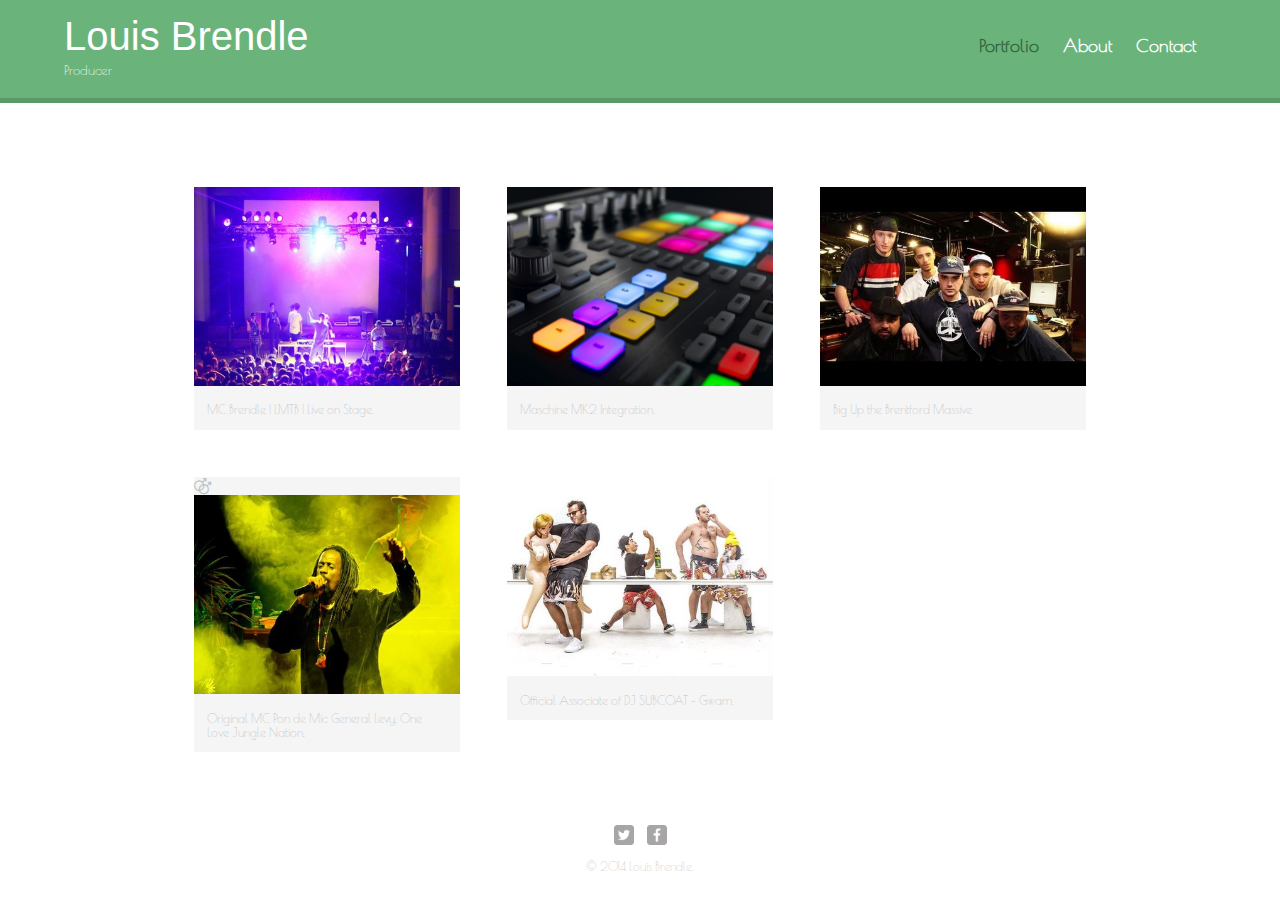
<file: index.html>
<!DOCTYPE html>
<html>
	<head> 
		<meta charset="utf-8">
		<title>LMTB | Producer</title>
		<link rel="stylesheet" type="text/css" href="normalize.css">
		<link href='http://fonts.googleapis.com/css?family=Poiret+One' rel='stylesheet' type='text/css'>
		<link rel="stylesheet" type="text/css" href="main.css">
				<link rel="stylesheet" type="text/css" href="responsive.css">
				<meta name="viewport" content="width=device-width, initial-scale=1.0">
				<link rel="stylesheet" href="http://maxcdn.bootstrapcdn.com/font-awesome/4.3.0/css/font-awesome.min.css">

	</head>
	<body>
		<header>
		<a href="index.html" id="logo">
			<h1>Louis Brendle</h1>
			<h2>Producer</h2>
		</a>
			<nav>
				<ul>
					<li><a href="index.html" class="selected">Portfolio</a></li>
					<li><a href="about.html">About</a></li>
					<li><a href="contact.html">Contact</a></li>
				</ul>
			</nav>
		</header>
		<div id="wrapper">
			<SECTION>
				<ul id="gallery">
					<li>
					<a href="img/rsz_mc_brendle_2.jpg">
						<img src="img/rsz_mc_brendle_2.jpg" alt="">
						<p>MC Brendle | LMTB | Live on Stage.</p>
						</a>
					</li>
	<li>
					<a href="img/Maschine.jpg">
						<img src="img/Maschine.jpg" alt="">
						<p>Maschine MK2 Integration.</p>
						</a>
					</li>

	<li>
					<a href="https://youtu.be/141ze7RuGwk">
					<img src="img/rsz_kuruptfm.jpg" alt="">
						<p>Big Up the Brentford Massive</p>
						</a>
					</li>
	<li>
	<i class="fa fa-mars-double"></i>
					<a href="https://www.youtube.com/watch?v=NOIF7iUn-Z8">
					<img src="img/rsz_generallevy.jpg" alt="">
						<p>Original MC Pon de Mic General Levy, One Love Jungle Nation.</p>
						</a>
					</li>

	<li>
					<a href="img/rsz_dj_subcoat.jpg">
						<img src="img/rsz_dj_subcoat.jpg" alt="">
						<p>Official Associate of DJ SUBCOAT - Gwarn.</p>
						</a>
					</li>
				</ul>
			</SECTION>
			<footer>

			<a href="https://twitter.com/LouisBrendle"><img src="img/twitter-wrap.png" alt="Twitter Logo" class="social-icon"></a>

			<a href="https://www.facebook.com/louis.brendle"><img src="img/facebook-wrap.png" alt="Facebook Logo" class="social-icon"></a>

				<p>&copy; 2014 Louis Brendle.</p>
			</footer>
		</div>
		<script src="jquery-2.1.4.min.js"></script>
	</body>
</html>
</file>
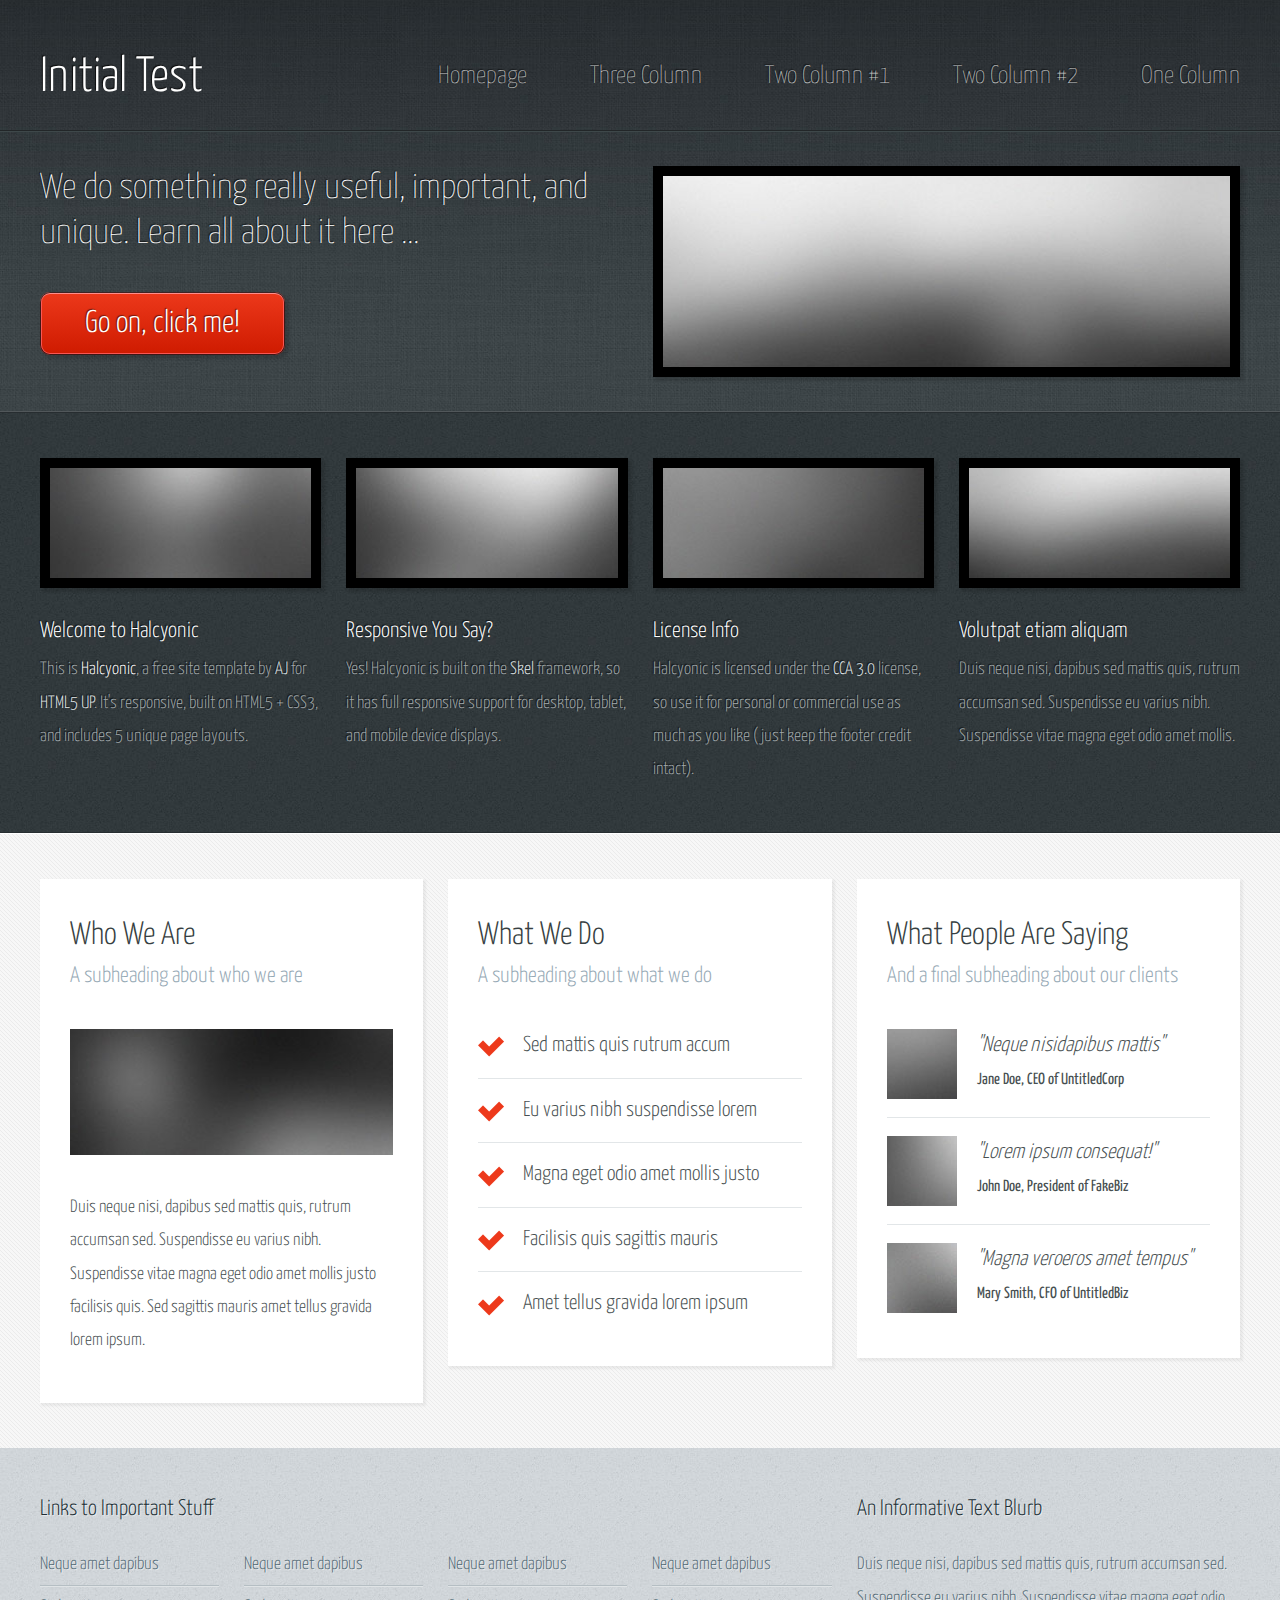
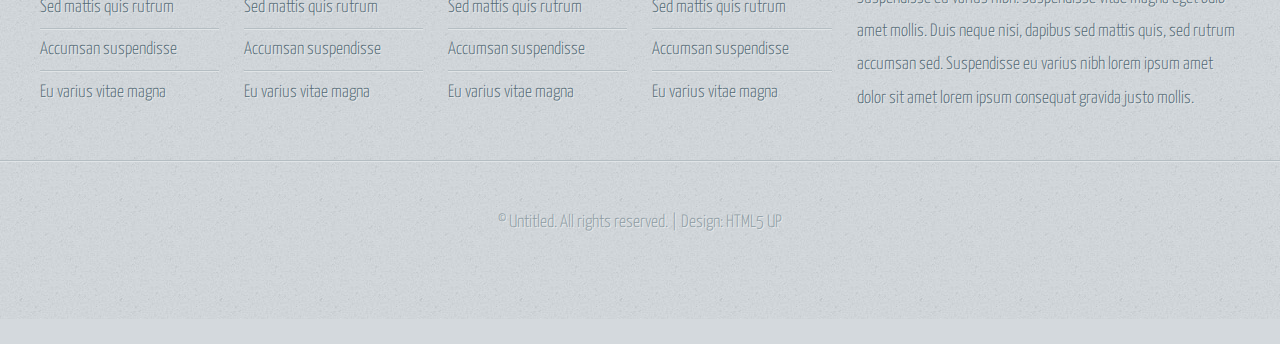
<file: test-project/index.html>
<!DOCTYPE HTML>
<!--
	Halcyonic by HTML5 UP
	html5up.net | @n33co
	Free for personal and commercial use under the CCA 3.0 license (html5up.net/license)
-->
<html>
	<head>
		<title>Halcyonic, Modified by LMTB</title>
		<meta charset="utf-8" />
		<meta name="viewport" content="width=device-width, initial-scale=1" />
		<!--[if lte IE 8]><script src="assets/js/ie/html5shiv.js"></script><![endif]-->
		<link rel="stylesheet" href="assets/css/main.css" />
		<!--[if lte IE 9]><link rel="stylesheet" href="assets/css/ie9.css" /><![endif]-->
		<link rel="icon" type="image/x-icon" href="favicon.ico"/>
	</head>
	<body>
		<div id="page-wrapper">

			<!-- Header -->
				<div id="header-wrapper">
					<header id="header" class="container">
						<div class="row">
							<div class="12u">

								<!-- Logo -->
									<h1><a href="#" id="logo">Initial Test</a></h1>

								<!-- Nav -->
									<nav id="nav">
										<a href="index.html">Homepage</a>
										<a href="threecolumn.html">Three Column</a>
										<a href="twocolumn1.html">Two Column #1</a>
										<a href="twocolumn2.html">Two Column #2</a>
										<a href="onecolumn.html">One Column</a>
									</nav>

							</div>
						</div>
					</header>
					<div id="banner">
						<div class="container">
							<div class="row">
								<div class="6u 12u(mobile)">

									<!-- Banner Copy -->
										<p>We do something really useful, important, and unique. Learn all about it here ...</p>
										<a href="#" class="button-big">Go on, click me!</a>

								</div>
								<div class="6u 12u(mobile)">

									<!-- Banner Image -->
										<a href="#" class="bordered-feature-image"><img src="images/banner.jpg" alt="" /></a>

								</div>
							</div>
						</div>
					</div>
				</div>

			<!-- Features -->
				<div id="features-wrapper">
					<div id="features">
						<div class="container">
							<div class="row">
								<div class="3u 12u(mobile)">

									<!-- Feature #1 -->
										<section>
											<a href="#" class="bordered-feature-image"><img src="images/pic01.jpg" alt="" /></a>
											<h2>Welcome to Halcyonic</h2>
											<p>
												This is <strong>Halcyonic</strong>, a free site template
												by <a href="http://n33.co/">AJ</a> for
												<a href="http://html5up.net">HTML5 UP</a>. It's responsive,
												built on HTML5 + CSS3, and includes 5 unique page layouts.
											</p>
										</section>

								</div>
								<div class="3u 12u(mobile)">

									<!-- Feature #2 -->
										<section>
											<a href="#" class="bordered-feature-image"><img src="images/pic02.jpg" alt="" /></a>
											<h2>Responsive You Say?</h2>
											<p>
												Yes! Halcyonic is built on the <a href="http://getskel.com">Skel</a>
												framework, so it has full responsive support for desktop, tablet,
												and mobile device displays.
											</p>
										</section>

								</div>
								<div class="3u 12u(mobile)">

									<!-- Feature #3 -->
										<section>
											<a href="#" class="bordered-feature-image"><img src="images/pic03.jpg" alt="" /></a>
											<h2>License Info</h2>
											<p>
												Halcyonic is licensed under the <a href="http://html5up.net/license">CCA 3.0</a> license,
												so use it for personal or commercial use as much as you like (just keep
												the footer credit intact).
											</p>
										</section>

								</div>
								<div class="3u 12u(mobile)">

									<!-- Feature #4 -->
										<section>
											<a href="#" class="bordered-feature-image"><img src="images/pic04.jpg" alt="" /></a>
											<h2>Volutpat etiam aliquam</h2>
											<p>
												Duis neque nisi, dapibus sed mattis quis, rutrum accumsan sed. Suspendisse
												eu varius nibh. Suspendisse vitae magna eget odio amet mollis.
											</p>
										</section>

								</div>
							</div>
						</div>
					</div>
				</div>

			<!-- Content -->
				<div id="content-wrapper">
					<div id="content">
						<div class="container">
							<div class="row">
								<div class="4u 12u(mobile)">

									<!-- Box #1 -->
										<section>
											<header>
												<h2>Who We Are</h2>
												<h3>A subheading about who we are</h3>
											</header>
											<a href="#" class="feature-image"><img src="images/pic05.jpg" alt="" /></a>
											<p>
												Duis neque nisi, dapibus sed mattis quis, rutrum accumsan sed.
												Suspendisse eu varius nibh. Suspendisse vitae magna eget odio amet mollis
												justo facilisis quis. Sed sagittis mauris amet tellus gravida lorem ipsum.
											</p>
										</section>

								</div>
								<div class="4u 12u(mobile)">

									<!-- Box #2 -->
										<section>
											<header>
												<h2>What We Do</h2>
												<h3>A subheading about what we do</h3>
											</header>
											<ul class="check-list">
												<li>Sed mattis quis rutrum accum</li>
												<li>Eu varius nibh suspendisse lorem</li>
												<li>Magna eget odio amet mollis justo</li>
												<li>Facilisis quis sagittis mauris</li>
												<li>Amet tellus gravida lorem ipsum</li>
											</ul>
										</section>

								</div>
								<div class="4u 12u(mobile)">

									<!-- Box #3 -->
										<section>
											<header>
												<h2>What People Are Saying</h2>
												<h3>And a final subheading about our clients</h3>
											</header>
											<ul class="quote-list">
												<li>
													<img src="images/pic06.jpg" alt="" />
													<p>"Neque nisidapibus mattis"</p>
													<span>Jane Doe, CEO of UntitledCorp</span>
												</li>
												<li>
													<img src="images/pic07.jpg" alt="" />
													<p>"Lorem ipsum consequat!"</p>
													<span>John Doe, President of FakeBiz</span>
												</li>
												<li>
													<img src="images/pic08.jpg" alt="" />
													<p>"Magna veroeros amet tempus"</p>
													<span>Mary Smith, CFO of UntitledBiz</span>
												</li>
											</ul>
										</section>

								</div>
							</div>
						</div>
					</div>
				</div>

			<!-- Footer -->
				<div id="footer-wrapper">
					<footer id="footer" class="container">
						<div class="row">
							<div class="8u 12u(mobile)">

								<!-- Links -->
									<section>
										<h2>Links to Important Stuff</h2>
										<div>
											<div class="row">
												<div class="3u 12u(mobile)">
													<ul class="link-list last-child">
														<li><a href="#">Neque amet dapibus</a></li>
														<li><a href="#">Sed mattis quis rutrum</a></li>
														<li><a href="#">Accumsan suspendisse</a></li>
														<li><a href="#">Eu varius vitae magna</a></li>
													</ul>
												</div>
												<div class="3u 12u(mobile)">
													<ul class="link-list last-child">
														<li><a href="#">Neque amet dapibus</a></li>
														<li><a href="#">Sed mattis quis rutrum</a></li>
														<li><a href="#">Accumsan suspendisse</a></li>
														<li><a href="#">Eu varius vitae magna</a></li>
													</ul>
												</div>
												<div class="3u 12u(mobile)">
													<ul class="link-list last-child">
														<li><a href="#">Neque amet dapibus</a></li>
														<li><a href="#">Sed mattis quis rutrum</a></li>
														<li><a href="#">Accumsan suspendisse</a></li>
														<li><a href="#">Eu varius vitae magna</a></li>
													</ul>
												</div>
												<div class="3u 12u(mobile)">
													<ul class="link-list last-child">
														<li><a href="#">Neque amet dapibus</a></li>
														<li><a href="#">Sed mattis quis rutrum</a></li>
														<li><a href="#">Accumsan suspendisse</a></li>
														<li><a href="#">Eu varius vitae magna</a></li>
													</ul>
												</div>
											</div>
										</div>
									</section>

							</div>
							<div class="4u 12u(mobile)">

								<!-- Blurb -->
									<section>
										<h2>An Informative Text Blurb</h2>
										<p>
											Duis neque nisi, dapibus sed mattis quis, rutrum accumsan sed. Suspendisse eu
											varius nibh. Suspendisse vitae magna eget odio amet mollis. Duis neque nisi,
											dapibus sed mattis quis, sed rutrum accumsan sed. Suspendisse eu varius nibh
											lorem ipsum amet dolor sit amet lorem ipsum consequat gravida justo mollis.
										</p>
									</section>

							</div>
						</div>
					</footer>
				</div>

			<!-- Copyright -->
				<div id="copyright">
					&copy; Untitled. All rights reserved. | Design: <a href="http://html5up.net">HTML5 UP</a>
				</div>

		</div>

		<!-- Scripts -->
			<script src="assets/js/jquery.min.js"></script>
			<script src="assets/js/skel.min.js"></script>
			<script src="assets/js/skel-viewport.min.js"></script>
			<script src="assets/js/util.js"></script>
			<!--[if lte IE 8]><script src="assets/js/ie/respond.min.js"></script><![endif]-->
			<script src="assets/js/main.js"></script>

	</body>
</html>
</file>
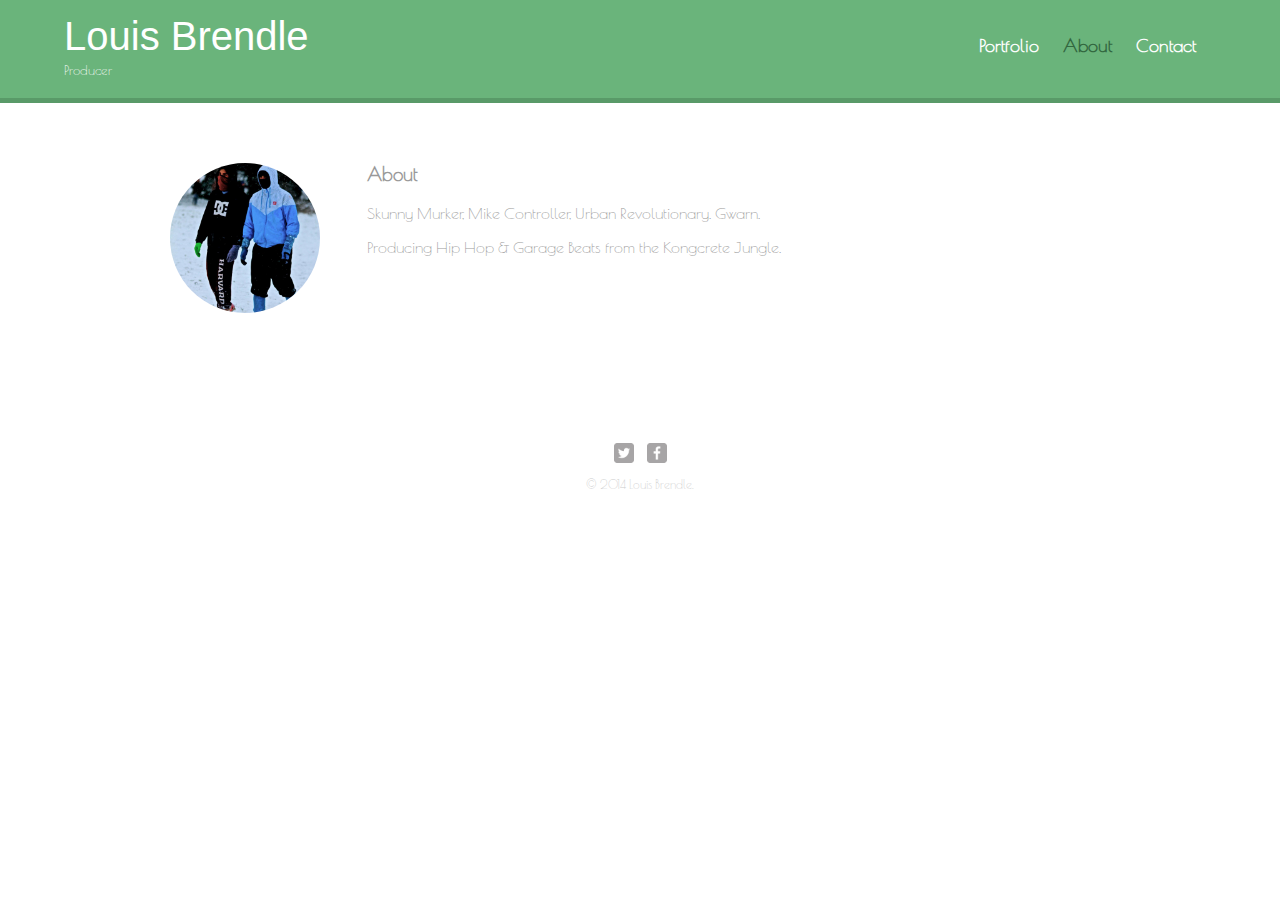
<file: about.html>
<!DOCTYPE html>
<html>
	<head> 
		<meta charset="utf-8">
		<title>LMTB | Producer</title>
		<link rel="stylesheet" type="text/css" href="normalize.css">
		<link href='http://fonts.googleapis.com/css?family=Poiret+One' rel='stylesheet' type='text/css'>
		<link rel="stylesheet" type="text/css" href="main.css">
		<link rel="stylesheet" type="text/css" href="responsive.css">
		<meta name="viewport" content="width=device-width, initial-scale=1.0">
		
	</head>
	<body>
		<header>
		<a href="index.html" id="logo">
			<h1>Louis Brendle</h1>
			<h2>Producer</h2>
		</a>
			<nav>
				<ul>
					<li><a href="index.html">Portfolio</a></li>
					<li><a href="about.html" class="selected">About</a></li>
					<li><a href="contact.html">Contact</a></li>
				</ul>
			</nav>
		</header>
		<div id="wrapper">
			<SECTION>
			<img src="img/About-Moi.jpg" alt="Photograph of Louis Brendle" class="profile-photo">
			<h3>About</h3>
			<p>Skunny Murker, Mike Controller, Urban Revolutionary. Gwarn.</p>
			<p>Producing Hip Hop & Garage Beats from the Kongcrete Jungle.</p>
			</SECTION>
			<footer>

			<a href="https://twitter.com/LouisBrendle"><img src="img/twitter-wrap.png" alt="Twitter Logo" class="social-icon"></a>

			<a href="https://www.facebook.com/louis.brendle"><img src="img/facebook-wrap.png" alt="Facebook Logo" class="social-icon"></a>

				<p>&copy; 2014 Louis Brendle.</p>
			</footer>
		</div>
		<script src="jquery-2.1.4.min.js"></script>
	</body>
</html>
</file>
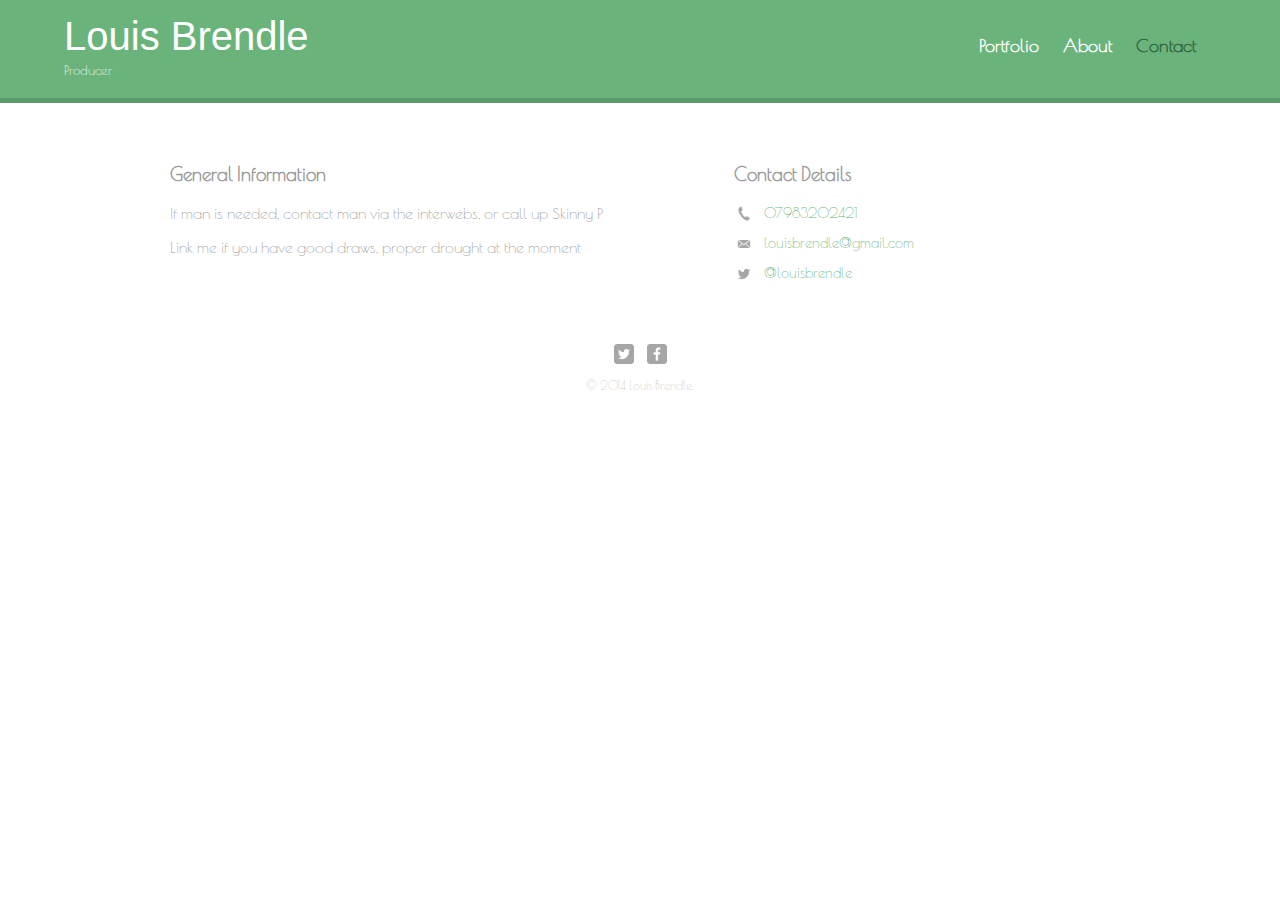
<file: contact.html>
<!DOCTYPE html>
<html>
	<head> 
		<meta charset="utf-8">
		<title>LMTB | Producer</title>
		<link rel="stylesheet" type="text/css" href="normalize.css">
		<link href='http://fonts.googleapis.com/css?family=Poiret+One' rel='stylesheet' type='text/css'>
		<link rel="stylesheet" type="text/css" href="main.css">
				<link rel="stylesheet" type="text/css" href="responsive.css">
				<meta name="viewport" content="width=device-width, initial-scale=1.0">

	</head>
	<body>
		<header>
		<a href="index.html" id="logo">
			<h1>Louis Brendle</h1>
			<h2>Producer</h2>
		</a>
			<nav>
				<ul>
					<li><a href="index.html" >Portfolio</a></li>
					<li><a href="about.html">About</a></li>
					<li><a href="contact.html" class="selected">Contact</a></li>
				</ul>
			</nav>
		</header>
		<div id="wrapper">
			<SECTION id="primary">
			<h3>General Information</h3>
			<p>If man is needed, contact man via the interwebs, or call up Skinny P</p>
			<p>Link me if you have good draws, proper drought at the moment</p>
			</SECTION>
			<SECTION id="secondary">
				<h3>Contact Details</h3>
					<ul class="contact-info">
						<li class="phone"><a href="tel:07983202421">07983202421</a></li>
						<li class="mail"><a href="mailto:louisbrendle@gmail.com">louisbrendle@gmail.com</a></li>
						<li class="twitter"><a href="http://twitter.com/intent/tweet?screen_name=louisbrendle">@louisbrendle</a></li>
					</ul>
			</SECTION>
			
			<footer>
			<a href="https://twitter.com/LouisBrendle"><img src="img/twitter-wrap.png" alt="Twitter Logo" class="social-icon"></a>

			<a href="https://www.facebook.com/louis.brendle"><img src="img/facebook-wrap.png" alt="Facebook Logo" class="social-icon"></a>

				<p>&copy; 2014 Louis Brendle.</p>
			</footer>
		</div>
		<script src="jquery-2.1.4.min.js"></script>
	</body>
</html>
</file>
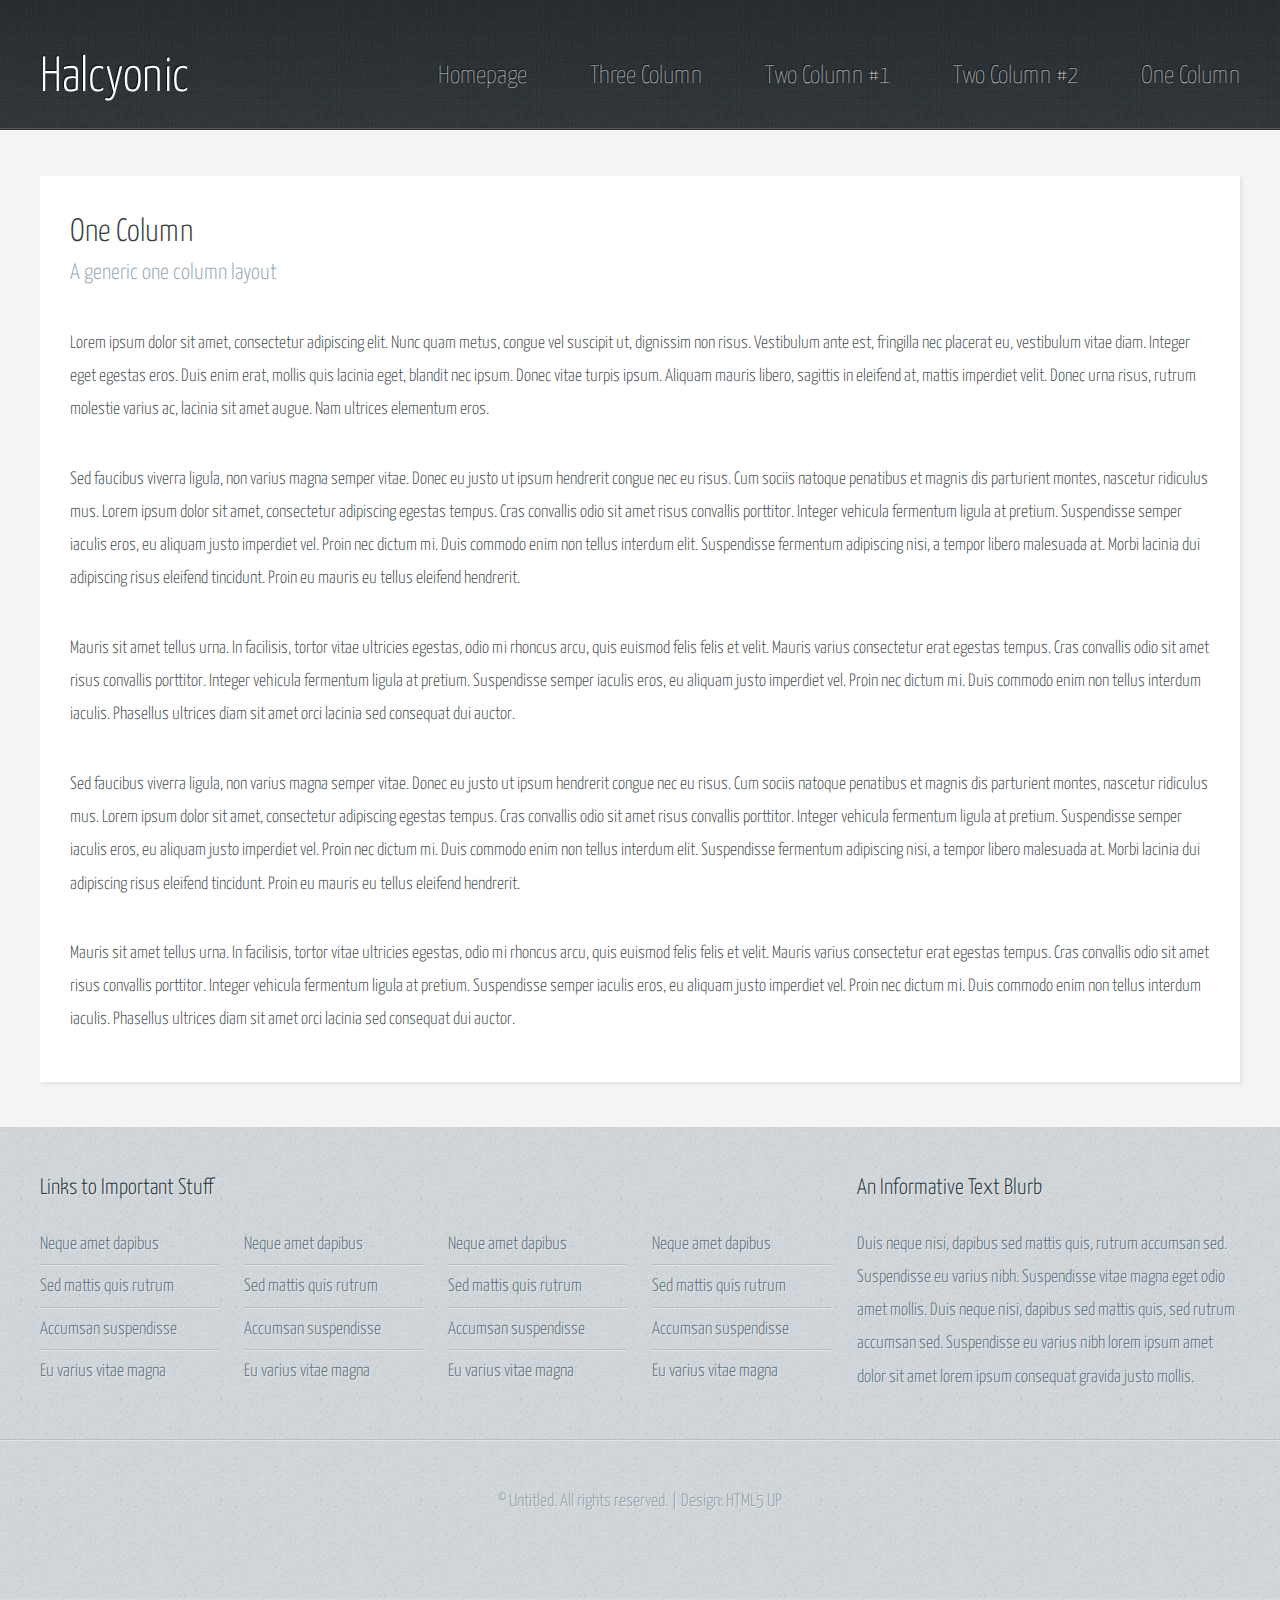
<file: test-project/onecolumn.html>
<!DOCTYPE HTML>
<!--
	Halcyonic by HTML5 UP
	html5up.net | @n33co
	Free for personal and commercial use under the CCA 3.0 license (html5up.net/license)
-->
<html>
	<head>
		<title>One Column - Halcyonic by HTML5 UP</title>
		<meta charset="utf-8" />
		<meta name="viewport" content="width=device-width, initial-scale=1" />
		<!--[if lte IE 8]><script src="assets/js/ie/html5shiv.js"></script><![endif]-->
		<link rel="stylesheet" href="assets/css/main.css" />
		<!--[if lte IE 9]><link rel="stylesheet" href="assets/css/ie9.css" /><![endif]-->
	</head>
	<body class="subpage">
		<div id="page-wrapper">

			<!-- Header -->
				<div id="header-wrapper">
					<header id="header" class="container">
						<div class="row">
							<div class="12u">

								<!-- Logo -->
									<h1><a href="#" id="logo">Halcyonic</a></h1>

								<!-- Nav -->
									<nav id="nav">
										<a href="index.html">Homepage</a>
										<a href="threecolumn.html">Three Column</a>
										<a href="twocolumn1.html">Two Column #1</a>
										<a href="twocolumn2.html">Two Column #2</a>
										<a href="onecolumn.html">One Column</a>
									</nav>

							</div>
						</div>
					</header>
				</div>

			<!-- Content -->
				<div id="content-wrapper">
					<div id="content">
						<div class="container">
							<div class="row">
								<div class="12u">

									<!-- Main Content -->
										<section>
											<header>
												<h2>One Column</h2>
												<h3>A generic one column layout</h3>
											</header>
											<p>
												Lorem ipsum dolor sit amet, consectetur adipiscing elit. Nunc quam metus, congue
												vel suscipit ut, dignissim non risus. Vestibulum ante est, fringilla nec placerat
												eu, vestibulum vitae diam. Integer eget egestas eros. Duis enim erat, mollis quis
												lacinia eget, blandit nec ipsum. Donec vitae turpis ipsum. Aliquam mauris libero,
												sagittis in eleifend at, mattis imperdiet velit. Donec urna risus, rutrum molestie
												varius ac, lacinia sit amet augue. Nam ultrices elementum eros.
											</p>
											<p>
												Sed faucibus viverra ligula, non varius magna semper vitae. Donec eu justo ut ipsum
												hendrerit congue nec eu risus. Cum sociis natoque penatibus et magnis dis parturient
												montes, nascetur ridiculus mus. Lorem ipsum dolor sit amet, consectetur adipiscing
												egestas tempus. Cras convallis odio sit amet risus convallis porttitor. Integer
												vehicula fermentum ligula at pretium. Suspendisse semper iaculis eros, eu aliquam
												justo imperdiet vel. Proin nec dictum mi. Duis commodo enim non tellus interdum
												elit. Suspendisse fermentum adipiscing nisi, a tempor libero malesuada at. Morbi
												lacinia dui adipiscing risus eleifend tincidunt. Proin eu mauris eu tellus eleifend
												hendrerit.
											</p>
											<p>
												Mauris sit amet tellus urna. In facilisis, tortor vitae ultricies egestas, odio
												mi rhoncus arcu, quis euismod felis felis et velit. Mauris varius consectetur erat
												egestas tempus. Cras convallis odio sit amet risus convallis porttitor. Integer
												vehicula fermentum ligula at pretium. Suspendisse semper iaculis eros, eu aliquam
												justo imperdiet vel. Proin nec dictum mi. Duis commodo enim non tellus interdum
												iaculis. Phasellus ultrices diam sit amet orci lacinia sed consequat dui auctor.
											</p>
											<p>
												Sed faucibus viverra ligula, non varius magna semper vitae. Donec eu justo ut ipsum
												hendrerit congue nec eu risus. Cum sociis natoque penatibus et magnis dis parturient
												montes, nascetur ridiculus mus. Lorem ipsum dolor sit amet, consectetur adipiscing
												egestas tempus. Cras convallis odio sit amet risus convallis porttitor. Integer
												vehicula fermentum ligula at pretium. Suspendisse semper iaculis eros, eu aliquam
												justo imperdiet vel. Proin nec dictum mi. Duis commodo enim non tellus interdum
												elit. Suspendisse fermentum adipiscing nisi, a tempor libero malesuada at. Morbi
												lacinia dui adipiscing risus eleifend tincidunt. Proin eu mauris eu tellus eleifend
												hendrerit.
											</p>
											<p>
												Mauris sit amet tellus urna. In facilisis, tortor vitae ultricies egestas, odio
												mi rhoncus arcu, quis euismod felis felis et velit. Mauris varius consectetur erat
												egestas tempus. Cras convallis odio sit amet risus convallis porttitor. Integer
												vehicula fermentum ligula at pretium. Suspendisse semper iaculis eros, eu aliquam
												justo imperdiet vel. Proin nec dictum mi. Duis commodo enim non tellus interdum
												iaculis. Phasellus ultrices diam sit amet orci lacinia sed consequat dui auctor.
											</p>
										</section>

								</div>
							</div>
						</div>
					</div>
				</div>

			<!-- Footer -->
				<div id="footer-wrapper">
					<footer id="footer" class="container">
						<div class="row">
							<div class="8u 12u(mobile)">

								<!-- Links -->
									<section>
										<h2>Links to Important Stuff</h2>
										<div>
											<div class="row">
												<div class="3u 12u(mobile)">
													<ul class="link-list last-child">
														<li><a href="#">Neque amet dapibus</a></li>
														<li><a href="#">Sed mattis quis rutrum</a></li>
														<li><a href="#">Accumsan suspendisse</a></li>
														<li><a href="#">Eu varius vitae magna</a></li>
													</ul>
												</div>
												<div class="3u 12u(mobile)">
													<ul class="link-list last-child">
														<li><a href="#">Neque amet dapibus</a></li>
														<li><a href="#">Sed mattis quis rutrum</a></li>
														<li><a href="#">Accumsan suspendisse</a></li>
														<li><a href="#">Eu varius vitae magna</a></li>
													</ul>
												</div>
												<div class="3u 12u(mobile)">
													<ul class="link-list last-child">
														<li><a href="#">Neque amet dapibus</a></li>
														<li><a href="#">Sed mattis quis rutrum</a></li>
														<li><a href="#">Accumsan suspendisse</a></li>
														<li><a href="#">Eu varius vitae magna</a></li>
													</ul>
												</div>
												<div class="3u 12u(mobile)">
													<ul class="link-list last-child">
														<li><a href="#">Neque amet dapibus</a></li>
														<li><a href="#">Sed mattis quis rutrum</a></li>
														<li><a href="#">Accumsan suspendisse</a></li>
														<li><a href="#">Eu varius vitae magna</a></li>
													</ul>
												</div>
											</div>
										</div>
									</section>

							</div>
							<div class="4u 12u(mobile)">

								<!-- Blurb -->
									<section>
										<h2>An Informative Text Blurb</h2>
										<p>
											Duis neque nisi, dapibus sed mattis quis, rutrum accumsan sed. Suspendisse eu
											varius nibh. Suspendisse vitae magna eget odio amet mollis. Duis neque nisi,
											dapibus sed mattis quis, sed rutrum accumsan sed. Suspendisse eu varius nibh
											lorem ipsum amet dolor sit amet lorem ipsum consequat gravida justo mollis.
										</p>
									</section>

							</div>
						</div>
					</footer>
				</div>

			<!-- Copyright -->
				<div id="copyright">
					&copy; Untitled. All rights reserved. | Design: <a href="http://html5up.net">HTML5 UP</a>
				</div>

		</div>

		<!-- Scripts -->
			<script src="assets/js/jquery.min.js"></script>
			<script src="assets/js/skel.min.js"></script>
			<script src="assets/js/skel-viewport.min.js"></script>
			<script src="assets/js/util.js"></script>
			<!--[if lte IE 8]><script src="assets/js/ie/respond.min.js"></script><![endif]-->
			<script src="assets/js/main.js"></script>

	</body>
</html>
</file>
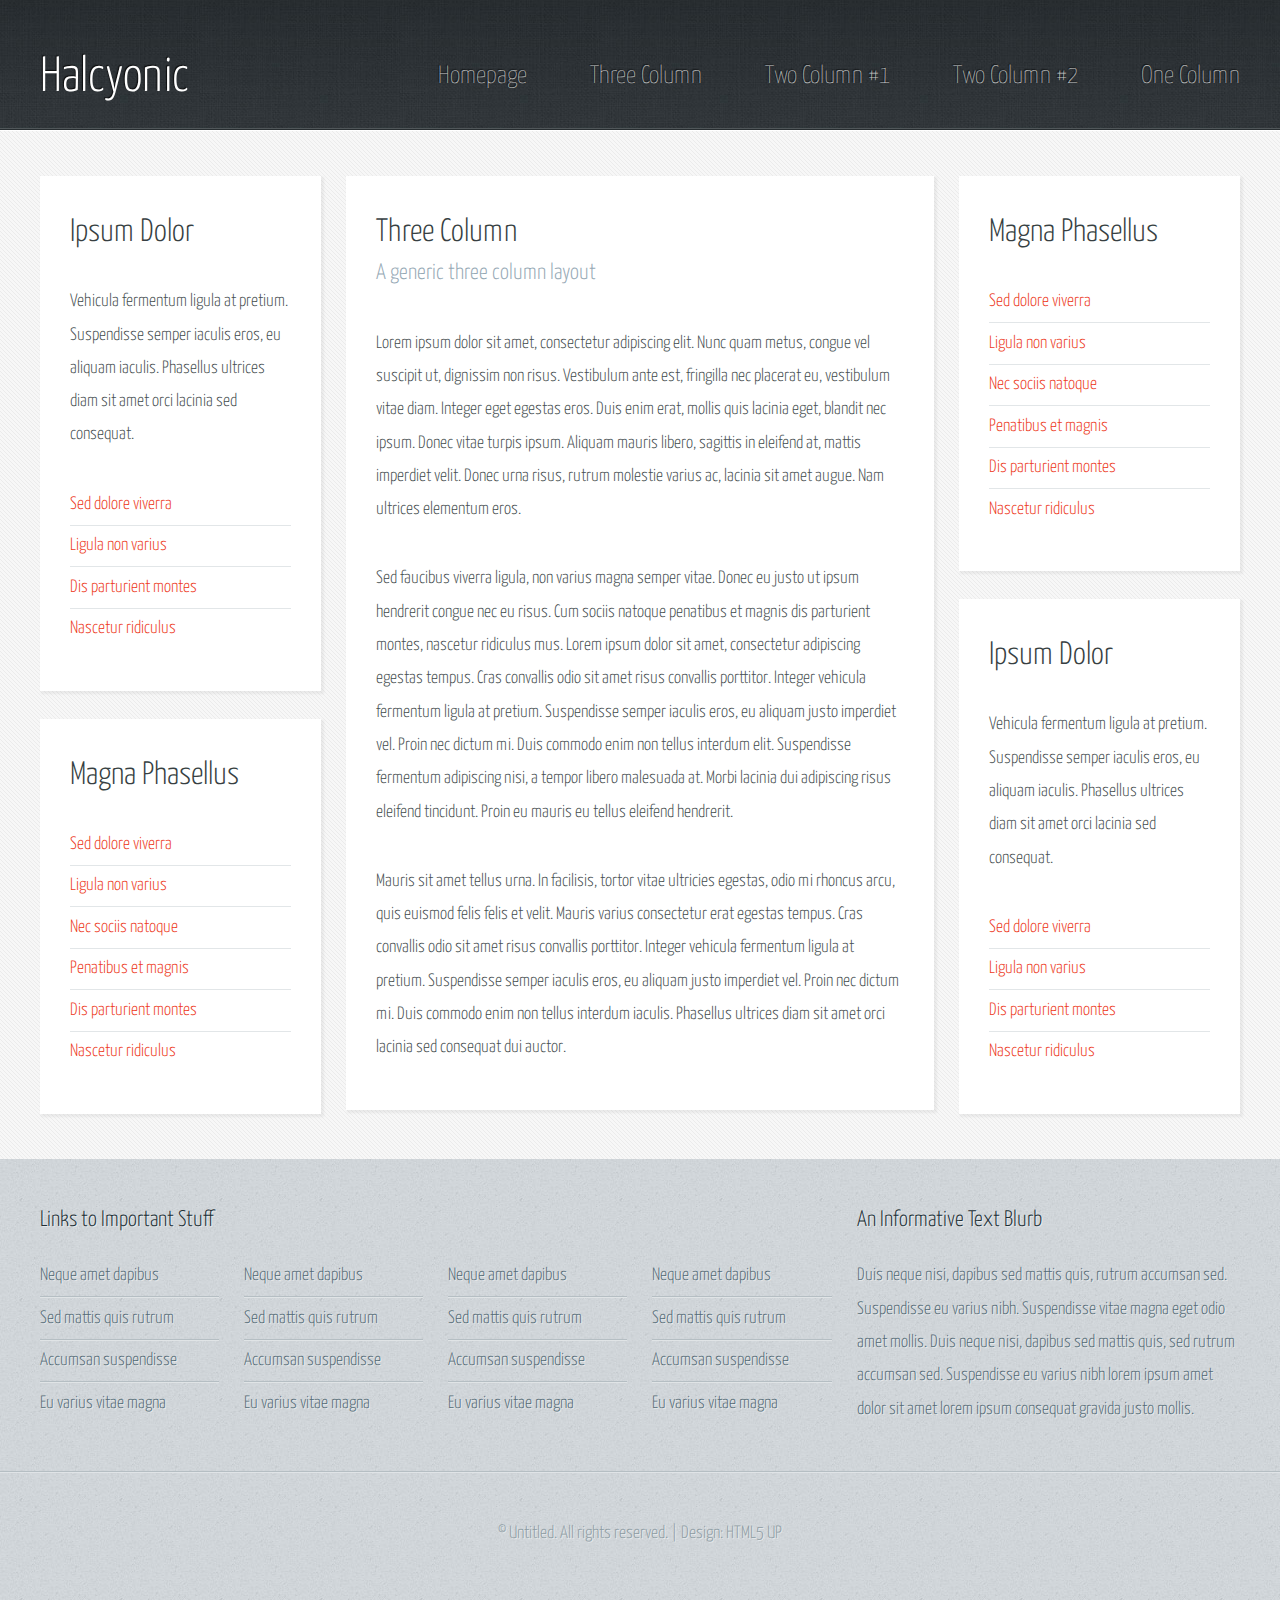
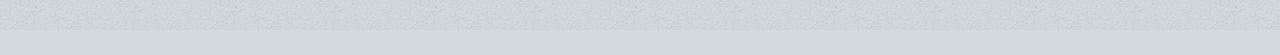
<file: test-project/threecolumn.html>
<!DOCTYPE HTML>
<!--
	Halcyonic by HTML5 UP
	html5up.net | @n33co
	Free for personal and commercial use under the CCA 3.0 license (html5up.net/license)
-->
<html>
	<head>
		<title>Three Column - Halcyonic by HTML5 UP</title>
		<meta charset="utf-8" />
		<meta name="viewport" content="width=device-width, initial-scale=1" />
		<!--[if lte IE 8]><script src="assets/js/ie/html5shiv.js"></script><![endif]-->
		<link rel="stylesheet" href="assets/css/main.css" />
		<!--[if lte IE 9]><link rel="stylesheet" href="assets/css/ie9.css" /><![endif]-->
	</head>
	<body class="subpage">
		<div id="page-wrapper">

			<!-- Header -->
				<div id="header-wrapper">
					<header id="header" class="container">
						<div class="row">
							<div class="12u">

								<!-- Logo -->
									<h1><a href="#" id="logo">Halcyonic</a></h1>

								<!-- Nav -->
									<nav id="nav">
										<a href="index.html">Homepage</a>
										<a href="threecolumn.html">Three Column</a>
										<a href="twocolumn1.html">Two Column #1</a>
										<a href="twocolumn2.html">Two Column #2</a>
										<a href="onecolumn.html">One Column</a>
									</nav>

							</div>
						</div>
					</header>
				</div>

			<!-- Content -->
				<div id="content-wrapper">
					<div id="content">
						<div class="container">
							<div class="row">
								<div class="3u 12u(mobile)">

									<!-- Left Sidebar -->
										<section>
											<header>
												<h2>Ipsum Dolor</h2>
											</header>
											<p>
												Vehicula fermentum ligula at pretium. Suspendisse semper iaculis eros, eu aliquam
												iaculis. Phasellus ultrices diam sit amet orci lacinia sed consequat.
											</p>
											<ul class="link-list">
												<li><a href="#">Sed dolore viverra</a></li>
												<li><a href="#">Ligula non varius</a></li>
												<li><a href="#">Dis parturient montes</a></li>
												<li><a href="#">Nascetur ridiculus</a></li>
											</ul>
										</section>
										<section>
											<header>
												<h2>Magna Phasellus</h2>
											</header>
											<ul class="link-list">
												<li><a href="#">Sed dolore viverra</a></li>
												<li><a href="#">Ligula non varius</a></li>
												<li><a href="#">Nec sociis natoque</a></li>
												<li><a href="#">Penatibus et magnis</a></li>
												<li><a href="#">Dis parturient montes</a></li>
												<li><a href="#">Nascetur ridiculus</a></li>
											</ul>
										</section>
								</div>
								<div class="6u 12u(mobile) important(mobile)">

									<!-- Main Content -->
										<section>
											<header>
												<h2>Three Column</h2>
												<h3>A generic three column layout</h3>
											</header>
											<p>
												Lorem ipsum dolor sit amet, consectetur adipiscing elit. Nunc quam metus, congue
												vel suscipit ut, dignissim non risus. Vestibulum ante est, fringilla nec placerat
												eu, vestibulum vitae diam. Integer eget egestas eros. Duis enim erat, mollis quis
												lacinia eget, blandit nec ipsum. Donec vitae turpis ipsum. Aliquam mauris libero,
												sagittis in eleifend at, mattis imperdiet velit. Donec urna risus, rutrum molestie
												varius ac, lacinia sit amet augue. Nam ultrices elementum eros.
											</p>
											<p>
												Sed faucibus viverra ligula, non varius magna semper vitae. Donec eu justo ut ipsum
												hendrerit congue nec eu risus. Cum sociis natoque penatibus et magnis dis parturient
												montes, nascetur ridiculus mus. Lorem ipsum dolor sit amet, consectetur adipiscing
												egestas tempus. Cras convallis odio sit amet risus convallis porttitor. Integer
												vehicula fermentum ligula at pretium. Suspendisse semper iaculis eros, eu aliquam
												justo imperdiet vel. Proin nec dictum mi. Duis commodo enim non tellus interdum
												elit. Suspendisse fermentum adipiscing nisi, a tempor libero malesuada at. Morbi
												lacinia dui adipiscing risus eleifend tincidunt. Proin eu mauris eu tellus eleifend
												hendrerit.
											</p>
											<p>
												Mauris sit amet tellus urna. In facilisis, tortor vitae ultricies egestas, odio
												mi rhoncus arcu, quis euismod felis felis et velit. Mauris varius consectetur erat
												egestas tempus. Cras convallis odio sit amet risus convallis porttitor. Integer
												vehicula fermentum ligula at pretium. Suspendisse semper iaculis eros, eu aliquam
												justo imperdiet vel. Proin nec dictum mi. Duis commodo enim non tellus interdum
												iaculis. Phasellus ultrices diam sit amet orci lacinia sed consequat dui auctor.
											</p>
										</section>

								</div>
								<div class="3u 12u(mobile)">

									<!-- Right Sidebar -->
										<section>
											<header>
												<h2>Magna Phasellus</h2>
											</header>
											<ul class="link-list">
												<li><a href="#">Sed dolore viverra</a></li>
												<li><a href="#">Ligula non varius</a></li>
												<li><a href="#">Nec sociis natoque</a></li>
												<li><a href="#">Penatibus et magnis</a></li>
												<li><a href="#">Dis parturient montes</a></li>
												<li><a href="#">Nascetur ridiculus</a></li>
											</ul>
										</section>
										<section>
											<header>
												<h2>Ipsum Dolor</h2>
											</header>
											<p>
												Vehicula fermentum ligula at pretium. Suspendisse semper iaculis eros, eu aliquam
												iaculis. Phasellus ultrices diam sit amet orci lacinia sed consequat.
											</p>
											<ul class="link-list">
												<li><a href="#">Sed dolore viverra</a></li>
												<li><a href="#">Ligula non varius</a></li>
												<li><a href="#">Dis parturient montes</a></li>
												<li><a href="#">Nascetur ridiculus</a></li>
											</ul>
										</section>

								</div>
							</div>
						</div>
					</div>
				</div>

			<!-- Footer -->
				<div id="footer-wrapper">
					<footer id="footer" class="container">
						<div class="row">
							<div class="8u 12u(mobile)">

								<!-- Links -->
									<section>
										<h2>Links to Important Stuff</h2>
										<div>
											<div class="row">
												<div class="3u 12u(mobile)">
													<ul class="link-list last-child">
														<li><a href="#">Neque amet dapibus</a></li>
														<li><a href="#">Sed mattis quis rutrum</a></li>
														<li><a href="#">Accumsan suspendisse</a></li>
														<li><a href="#">Eu varius vitae magna</a></li>
													</ul>
												</div>
												<div class="3u 12u(mobile)">
													<ul class="link-list last-child">
														<li><a href="#">Neque amet dapibus</a></li>
														<li><a href="#">Sed mattis quis rutrum</a></li>
														<li><a href="#">Accumsan suspendisse</a></li>
														<li><a href="#">Eu varius vitae magna</a></li>
													</ul>
												</div>
												<div class="3u 12u(mobile)">
													<ul class="link-list last-child">
														<li><a href="#">Neque amet dapibus</a></li>
														<li><a href="#">Sed mattis quis rutrum</a></li>
														<li><a href="#">Accumsan suspendisse</a></li>
														<li><a href="#">Eu varius vitae magna</a></li>
													</ul>
												</div>
												<div class="3u 12u(mobile)">
													<ul class="link-list last-child">
														<li><a href="#">Neque amet dapibus</a></li>
														<li><a href="#">Sed mattis quis rutrum</a></li>
														<li><a href="#">Accumsan suspendisse</a></li>
														<li><a href="#">Eu varius vitae magna</a></li>
													</ul>
												</div>
											</div>
										</div>
									</section>

							</div>
							<div class="4u 12u(mobile)">

								<!-- Blurb -->
									<section>
										<h2>An Informative Text Blurb</h2>
										<p>
											Duis neque nisi, dapibus sed mattis quis, rutrum accumsan sed. Suspendisse eu
											varius nibh. Suspendisse vitae magna eget odio amet mollis. Duis neque nisi,
											dapibus sed mattis quis, sed rutrum accumsan sed. Suspendisse eu varius nibh
											lorem ipsum amet dolor sit amet lorem ipsum consequat gravida justo mollis.
										</p>
									</section>

							</div>
						</div>
					</footer>
				</div>

			<!-- Copyright -->
				<div id="copyright">
					&copy; Untitled. All rights reserved. | Design: <a href="http://html5up.net">HTML5 UP</a>
				</div>

		</div>

		<!-- Scripts -->
			<script src="assets/js/jquery.min.js"></script>
			<script src="assets/js/skel.min.js"></script>
			<script src="assets/js/skel-viewport.min.js"></script>
			<script src="assets/js/util.js"></script>
			<!--[if lte IE 8]><script src="assets/js/ie/respond.min.js"></script><![endif]-->
			<script src="assets/js/main.js"></script>

	</body>
</html>
</file>
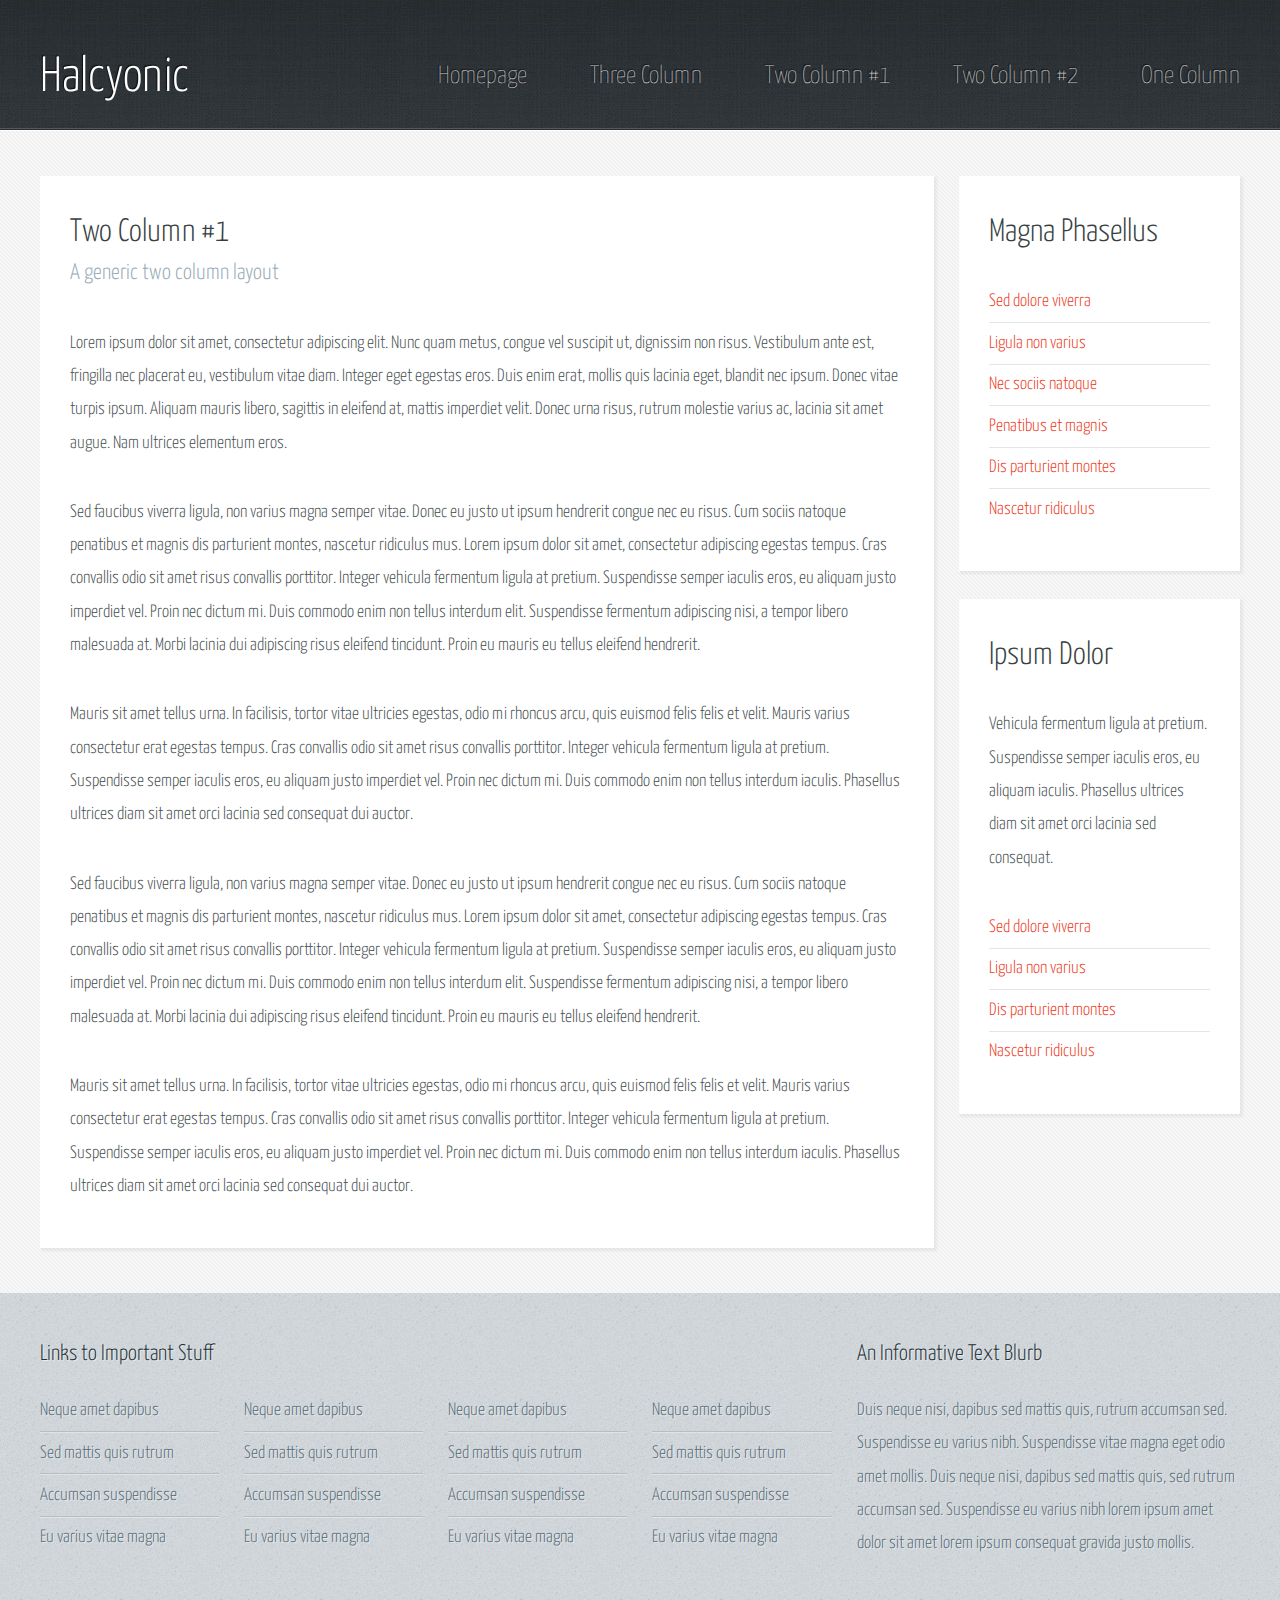
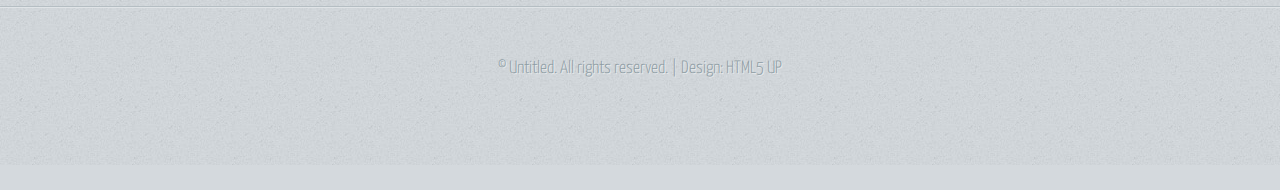
<file: test-project/twocolumn1.html>
<!DOCTYPE HTML>
<!--
	Halcyonic by HTML5 UP
	html5up.net | @n33co
	Free for personal and commercial use under the CCA 3.0 license (html5up.net/license)
-->
<html>
	<head>
		<title>Two Column 1 - Halcyonic by HTML5 UP</title>
		<meta charset="utf-8" />
		<meta name="viewport" content="width=device-width, initial-scale=1" />
		<!--[if lte IE 8]><script src="assets/js/ie/html5shiv.js"></script><![endif]-->
		<link rel="stylesheet" href="assets/css/main.css" />
		<!--[if lte IE 9]><link rel="stylesheet" href="assets/css/ie9.css" /><![endif]-->
	</head>
	<body class="subpage">
		<div id="page-wrapper">

			<!-- Header -->
				<div id="header-wrapper">
					<header id="header" class="container">
						<div class="row">
							<div class="12u">

								<!-- Logo -->
									<h1><a href="#" id="logo">Halcyonic</a></h1>

								<!-- Nav -->
									<nav id="nav">
										<a href="index.html">Homepage</a>
										<a href="threecolumn.html">Three Column</a>
										<a href="twocolumn1.html">Two Column #1</a>
										<a href="twocolumn2.html">Two Column #2</a>
										<a href="onecolumn.html">One Column</a>
									</nav>

							</div>
						</div>
					</header>
				</div>

			<!-- Content -->
				<div id="content-wrapper">
					<div id="content">
						<div class="container">
							<div class="row">
								<div class="9u 12u(mobile)">

									<!-- Main Content -->
										<section>
											<header>
												<h2>Two Column #1</h2>
												<h3>A generic two column layout</h3>
											</header>
											<p>
												Lorem ipsum dolor sit amet, consectetur adipiscing elit. Nunc quam metus, congue
												vel suscipit ut, dignissim non risus. Vestibulum ante est, fringilla nec placerat
												eu, vestibulum vitae diam. Integer eget egestas eros. Duis enim erat, mollis quis
												lacinia eget, blandit nec ipsum. Donec vitae turpis ipsum. Aliquam mauris libero,
												sagittis in eleifend at, mattis imperdiet velit. Donec urna risus, rutrum molestie
												varius ac, lacinia sit amet augue. Nam ultrices elementum eros.
											</p>
											<p>
												Sed faucibus viverra ligula, non varius magna semper vitae. Donec eu justo ut ipsum
												hendrerit congue nec eu risus. Cum sociis natoque penatibus et magnis dis parturient
												montes, nascetur ridiculus mus. Lorem ipsum dolor sit amet, consectetur adipiscing
												egestas tempus. Cras convallis odio sit amet risus convallis porttitor. Integer
												vehicula fermentum ligula at pretium. Suspendisse semper iaculis eros, eu aliquam
												justo imperdiet vel. Proin nec dictum mi. Duis commodo enim non tellus interdum
												elit. Suspendisse fermentum adipiscing nisi, a tempor libero malesuada at. Morbi
												lacinia dui adipiscing risus eleifend tincidunt. Proin eu mauris eu tellus eleifend
												hendrerit.
											</p>
											<p>
												Mauris sit amet tellus urna. In facilisis, tortor vitae ultricies egestas, odio
												mi rhoncus arcu, quis euismod felis felis et velit. Mauris varius consectetur erat
												egestas tempus. Cras convallis odio sit amet risus convallis porttitor. Integer
												vehicula fermentum ligula at pretium. Suspendisse semper iaculis eros, eu aliquam
												justo imperdiet vel. Proin nec dictum mi. Duis commodo enim non tellus interdum
												iaculis. Phasellus ultrices diam sit amet orci lacinia sed consequat dui auctor.
											</p>
											<p>
												Sed faucibus viverra ligula, non varius magna semper vitae. Donec eu justo ut ipsum
												hendrerit congue nec eu risus. Cum sociis natoque penatibus et magnis dis parturient
												montes, nascetur ridiculus mus. Lorem ipsum dolor sit amet, consectetur adipiscing
												egestas tempus. Cras convallis odio sit amet risus convallis porttitor. Integer
												vehicula fermentum ligula at pretium. Suspendisse semper iaculis eros, eu aliquam
												justo imperdiet vel. Proin nec dictum mi. Duis commodo enim non tellus interdum
												elit. Suspendisse fermentum adipiscing nisi, a tempor libero malesuada at. Morbi
												lacinia dui adipiscing risus eleifend tincidunt. Proin eu mauris eu tellus eleifend
												hendrerit.
											</p>
											<p>
												Mauris sit amet tellus urna. In facilisis, tortor vitae ultricies egestas, odio
												mi rhoncus arcu, quis euismod felis felis et velit. Mauris varius consectetur erat
												egestas tempus. Cras convallis odio sit amet risus convallis porttitor. Integer
												vehicula fermentum ligula at pretium. Suspendisse semper iaculis eros, eu aliquam
												justo imperdiet vel. Proin nec dictum mi. Duis commodo enim non tellus interdum
												iaculis. Phasellus ultrices diam sit amet orci lacinia sed consequat dui auctor.
											</p>
										</section>

								</div>
								<div class="3u 12u(mobile)">

									<!-- Sidebar -->
										<section>
											<header>
												<h2>Magna Phasellus</h2>
											</header>
											<ul class="link-list">
												<li><a href="#">Sed dolore viverra</a></li>
												<li><a href="#">Ligula non varius</a></li>
												<li><a href="#">Nec sociis natoque</a></li>
												<li><a href="#">Penatibus et magnis</a></li>
												<li><a href="#">Dis parturient montes</a></li>
												<li><a href="#">Nascetur ridiculus</a></li>
											</ul>
										</section>
										<section>
											<header>
												<h2>Ipsum Dolor</h2>
											</header>
											<p>
												Vehicula fermentum ligula at pretium. Suspendisse semper iaculis eros, eu aliquam
												iaculis. Phasellus ultrices diam sit amet orci lacinia sed consequat.
											</p>
											<ul class="link-list">
												<li><a href="#">Sed dolore viverra</a></li>
												<li><a href="#">Ligula non varius</a></li>
												<li><a href="#">Dis parturient montes</a></li>
												<li><a href="#">Nascetur ridiculus</a></li>
											</ul>
										</section>

								</div>
							</div>
						</div>
					</div>
				</div>

			<!-- Footer -->
				<div id="footer-wrapper">
					<footer id="footer" class="container">
						<div class="row">
							<div class="8u 12u(mobile)">

								<!-- Links -->
									<section>
										<h2>Links to Important Stuff</h2>
										<div>
											<div class="row">
												<div class="3u 12u(mobile)">
													<ul class="link-list last-child">
														<li><a href="#">Neque amet dapibus</a></li>
														<li><a href="#">Sed mattis quis rutrum</a></li>
														<li><a href="#">Accumsan suspendisse</a></li>
														<li><a href="#">Eu varius vitae magna</a></li>
													</ul>
												</div>
												<div class="3u 12u(mobile)">
													<ul class="link-list last-child">
														<li><a href="#">Neque amet dapibus</a></li>
														<li><a href="#">Sed mattis quis rutrum</a></li>
														<li><a href="#">Accumsan suspendisse</a></li>
														<li><a href="#">Eu varius vitae magna</a></li>
													</ul>
												</div>
												<div class="3u 12u(mobile)">
													<ul class="link-list last-child">
														<li><a href="#">Neque amet dapibus</a></li>
														<li><a href="#">Sed mattis quis rutrum</a></li>
														<li><a href="#">Accumsan suspendisse</a></li>
														<li><a href="#">Eu varius vitae magna</a></li>
													</ul>
												</div>
												<div class="3u 12u(mobile)">
													<ul class="link-list last-child">
														<li><a href="#">Neque amet dapibus</a></li>
														<li><a href="#">Sed mattis quis rutrum</a></li>
														<li><a href="#">Accumsan suspendisse</a></li>
														<li><a href="#">Eu varius vitae magna</a></li>
													</ul>
												</div>
											</div>
										</div>
									</section>

							</div>
							<div class="4u 12u(mobile)">

								<!-- Blurb -->
									<section>
										<h2>An Informative Text Blurb</h2>
										<p>
											Duis neque nisi, dapibus sed mattis quis, rutrum accumsan sed. Suspendisse eu
											varius nibh. Suspendisse vitae magna eget odio amet mollis. Duis neque nisi,
											dapibus sed mattis quis, sed rutrum accumsan sed. Suspendisse eu varius nibh
											lorem ipsum amet dolor sit amet lorem ipsum consequat gravida justo mollis.
										</p>
									</section>

							</div>
						</div>
					</footer>
				</div>

			<!-- Copyright -->
				<div id="copyright">
					&copy; Untitled. All rights reserved. | Design: <a href="http://html5up.net">HTML5 UP</a>
				</div>

		</div>

		<!-- Scripts -->
			<script src="assets/js/jquery.min.js"></script>
			<script src="assets/js/skel.min.js"></script>
			<script src="assets/js/skel-viewport.min.js"></script>
			<script src="assets/js/util.js"></script>
			<!--[if lte IE 8]><script src="assets/js/ie/respond.min.js"></script><![endif]-->
			<script src="assets/js/main.js"></script>

	</body>
</html>
</file>
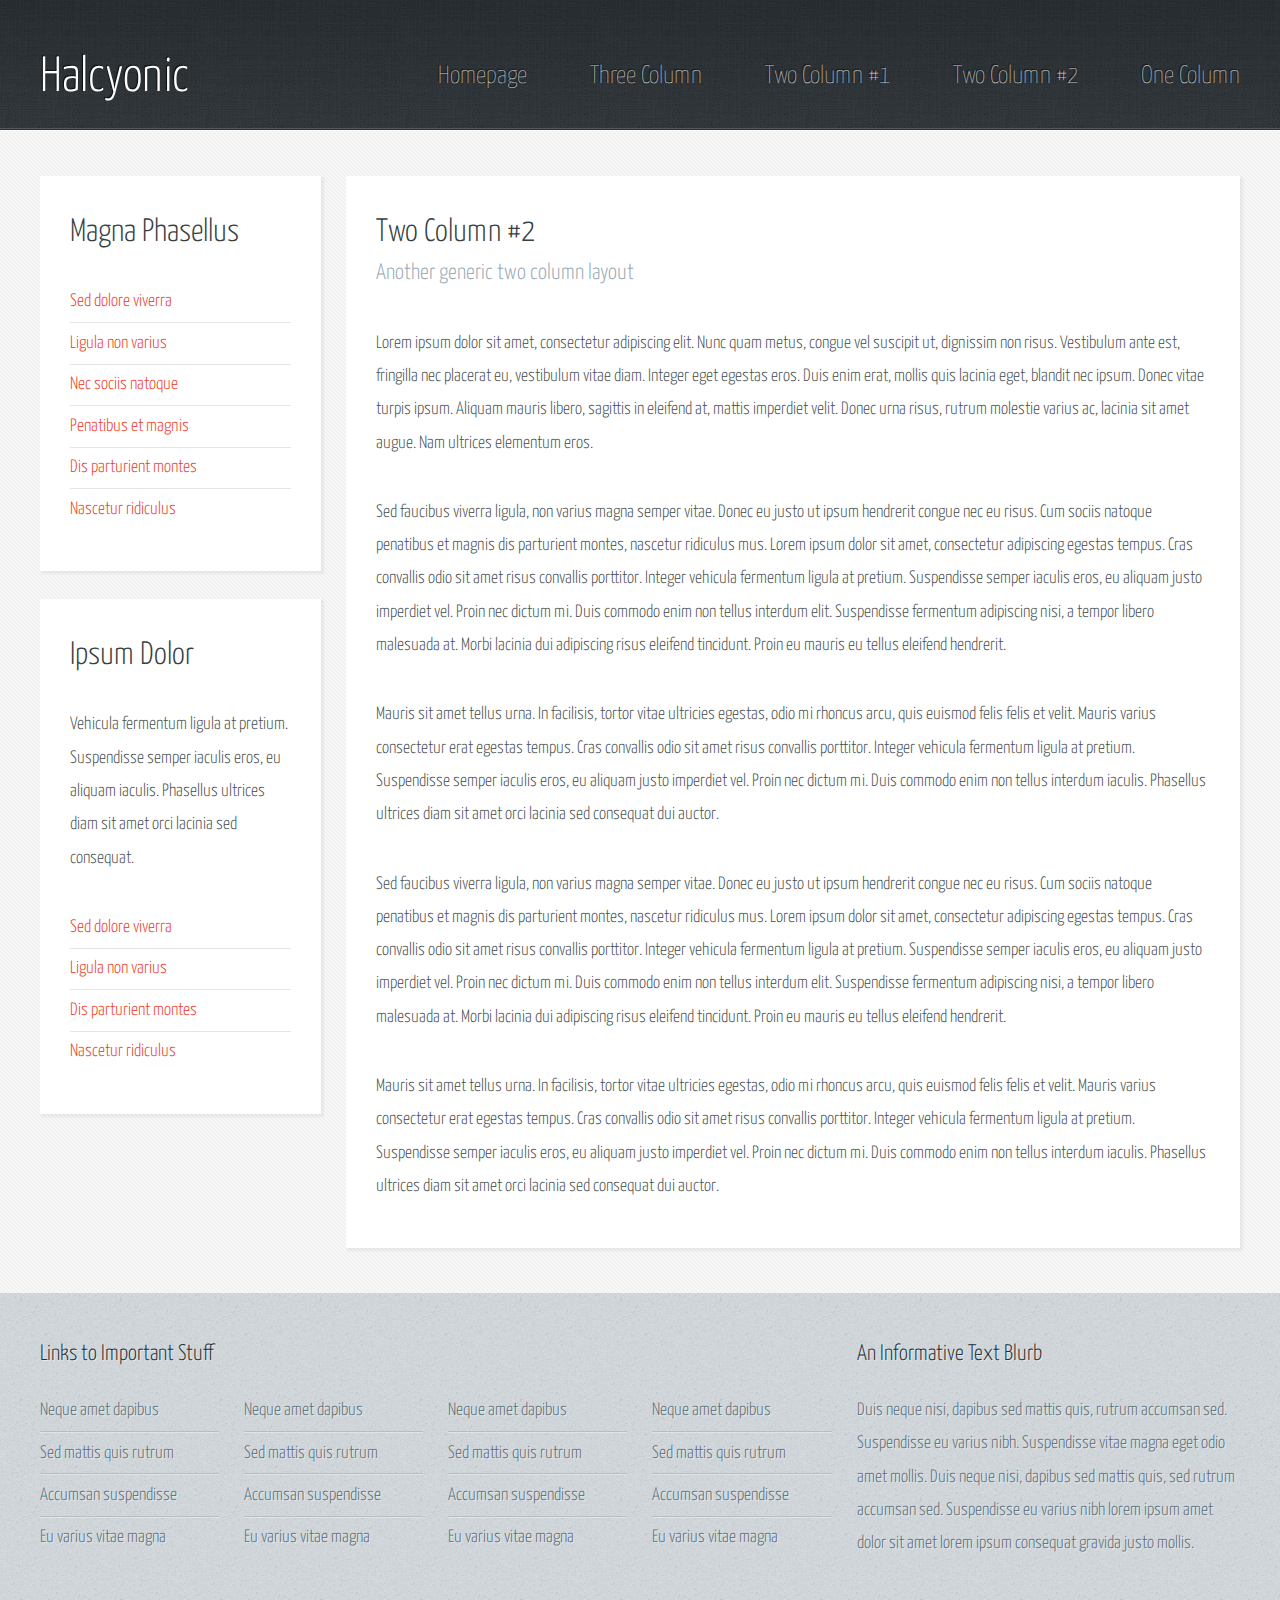
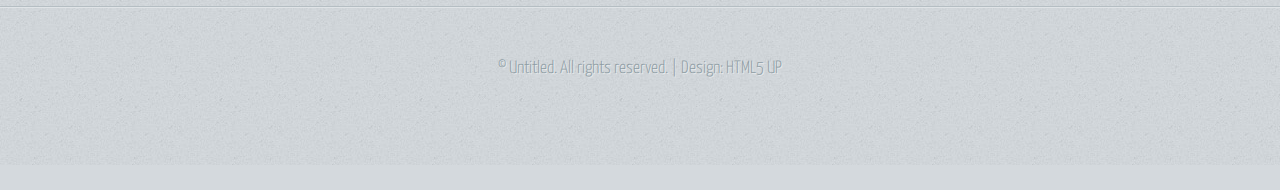
<file: test-project/twocolumn2.html>
<!DOCTYPE HTML>
<!--
	Halcyonic by HTML5 UP
	html5up.net | @n33co
	Free for personal and commercial use under the CCA 3.0 license (html5up.net/license)
-->
<html>
	<head>
		<title>Two Column 2 - Halcyonic by HTML5 UP</title>
		<meta charset="utf-8" />
		<meta name="viewport" content="width=device-width, initial-scale=1" />
		<!--[if lte IE 8]><script src="assets/js/ie/html5shiv.js"></script><![endif]-->
		<link rel="stylesheet" href="assets/css/main.css" />
		<!--[if lte IE 9]><link rel="stylesheet" href="assets/css/ie9.css" /><![endif]-->
	</head>
	<body class="subpage">
		<div id="page-wrapper">

			<!-- Header -->
				<div id="header-wrapper">
					<header id="header" class="container">
						<div class="row">
							<div class="12u">

								<!-- Logo -->
									<h1><a href="#" id="logo">Halcyonic</a></h1>

								<!-- Nav -->
									<nav id="nav">
										<a href="index.html">Homepage</a>
										<a href="threecolumn.html">Three Column</a>
										<a href="twocolumn1.html">Two Column #1</a>
										<a href="twocolumn2.html">Two Column #2</a>
										<a href="onecolumn.html">One Column</a>
									</nav>

							</div>
						</div>
					</header>
				</div>

			<!-- Content -->
				<div id="content-wrapper">
					<div id="content">
						<div class="container">
							<div class="row">
								<div class="3u 12u(mobile)">

									<!-- Sidebar -->
										<section>
											<header>
												<h2>Magna Phasellus</h2>
											</header>
											<ul class="link-list">
												<li><a href="#">Sed dolore viverra</a></li>
												<li><a href="#">Ligula non varius</a></li>
												<li><a href="#">Nec sociis natoque</a></li>
												<li><a href="#">Penatibus et magnis</a></li>
												<li><a href="#">Dis parturient montes</a></li>
												<li><a href="#">Nascetur ridiculus</a></li>
											</ul>
										</section>
										<section>
											<header>
												<h2>Ipsum Dolor</h2>
											</header>
											<p>
												Vehicula fermentum ligula at pretium. Suspendisse semper iaculis eros, eu aliquam
												iaculis. Phasellus ultrices diam sit amet orci lacinia sed consequat.
											</p>
											<ul class="link-list">
												<li><a href="#">Sed dolore viverra</a></li>
												<li><a href="#">Ligula non varius</a></li>
												<li><a href="#">Dis parturient montes</a></li>
												<li><a href="#">Nascetur ridiculus</a></li>
											</ul>
										</section>

								</div>
								<div class="9u 12u(mobile) important(mobile)">

									<!-- Main Content -->
										<section>
											<header>
												<h2>Two Column #2</h2>
												<h3>Another generic two column layout</h3>
											</header>
											<p>
												Lorem ipsum dolor sit amet, consectetur adipiscing elit. Nunc quam metus, congue
												vel suscipit ut, dignissim non risus. Vestibulum ante est, fringilla nec placerat
												eu, vestibulum vitae diam. Integer eget egestas eros. Duis enim erat, mollis quis
												lacinia eget, blandit nec ipsum. Donec vitae turpis ipsum. Aliquam mauris libero,
												sagittis in eleifend at, mattis imperdiet velit. Donec urna risus, rutrum molestie
												varius ac, lacinia sit amet augue. Nam ultrices elementum eros.
											</p>
											<p>
												Sed faucibus viverra ligula, non varius magna semper vitae. Donec eu justo ut ipsum
												hendrerit congue nec eu risus. Cum sociis natoque penatibus et magnis dis parturient
												montes, nascetur ridiculus mus. Lorem ipsum dolor sit amet, consectetur adipiscing
												egestas tempus. Cras convallis odio sit amet risus convallis porttitor. Integer
												vehicula fermentum ligula at pretium. Suspendisse semper iaculis eros, eu aliquam
												justo imperdiet vel. Proin nec dictum mi. Duis commodo enim non tellus interdum
												elit. Suspendisse fermentum adipiscing nisi, a tempor libero malesuada at. Morbi
												lacinia dui adipiscing risus eleifend tincidunt. Proin eu mauris eu tellus eleifend
												hendrerit.
											</p>
											<p>
												Mauris sit amet tellus urna. In facilisis, tortor vitae ultricies egestas, odio
												mi rhoncus arcu, quis euismod felis felis et velit. Mauris varius consectetur erat
												egestas tempus. Cras convallis odio sit amet risus convallis porttitor. Integer
												vehicula fermentum ligula at pretium. Suspendisse semper iaculis eros, eu aliquam
												justo imperdiet vel. Proin nec dictum mi. Duis commodo enim non tellus interdum
												iaculis. Phasellus ultrices diam sit amet orci lacinia sed consequat dui auctor.
											</p>
											<p>
												Sed faucibus viverra ligula, non varius magna semper vitae. Donec eu justo ut ipsum
												hendrerit congue nec eu risus. Cum sociis natoque penatibus et magnis dis parturient
												montes, nascetur ridiculus mus. Lorem ipsum dolor sit amet, consectetur adipiscing
												egestas tempus. Cras convallis odio sit amet risus convallis porttitor. Integer
												vehicula fermentum ligula at pretium. Suspendisse semper iaculis eros, eu aliquam
												justo imperdiet vel. Proin nec dictum mi. Duis commodo enim non tellus interdum
												elit. Suspendisse fermentum adipiscing nisi, a tempor libero malesuada at. Morbi
												lacinia dui adipiscing risus eleifend tincidunt. Proin eu mauris eu tellus eleifend
												hendrerit.
											</p>
											<p>
												Mauris sit amet tellus urna. In facilisis, tortor vitae ultricies egestas, odio
												mi rhoncus arcu, quis euismod felis felis et velit. Mauris varius consectetur erat
												egestas tempus. Cras convallis odio sit amet risus convallis porttitor. Integer
												vehicula fermentum ligula at pretium. Suspendisse semper iaculis eros, eu aliquam
												justo imperdiet vel. Proin nec dictum mi. Duis commodo enim non tellus interdum
												iaculis. Phasellus ultrices diam sit amet orci lacinia sed consequat dui auctor.
											</p>
										</section>

								</div>
							</div>
						</div>
					</div>
				</div>

			<!-- Footer -->
				<div id="footer-wrapper">
					<footer id="footer" class="container">
						<div class="row">
							<div class="8u 12u(mobile)">

								<!-- Links -->
									<section>
										<h2>Links to Important Stuff</h2>
										<div>
											<div class="row">
												<div class="3u 12u(mobile)">
													<ul class="link-list last-child">
														<li><a href="#">Neque amet dapibus</a></li>
														<li><a href="#">Sed mattis quis rutrum</a></li>
														<li><a href="#">Accumsan suspendisse</a></li>
														<li><a href="#">Eu varius vitae magna</a></li>
													</ul>
												</div>
												<div class="3u 12u(mobile)">
													<ul class="link-list last-child">
														<li><a href="#">Neque amet dapibus</a></li>
														<li><a href="#">Sed mattis quis rutrum</a></li>
														<li><a href="#">Accumsan suspendisse</a></li>
														<li><a href="#">Eu varius vitae magna</a></li>
													</ul>
												</div>
												<div class="3u 12u(mobile)">
													<ul class="link-list last-child">
														<li><a href="#">Neque amet dapibus</a></li>
														<li><a href="#">Sed mattis quis rutrum</a></li>
														<li><a href="#">Accumsan suspendisse</a></li>
														<li><a href="#">Eu varius vitae magna</a></li>
													</ul>
												</div>
												<div class="3u 12u(mobile)">
													<ul class="link-list last-child">
														<li><a href="#">Neque amet dapibus</a></li>
														<li><a href="#">Sed mattis quis rutrum</a></li>
														<li><a href="#">Accumsan suspendisse</a></li>
														<li><a href="#">Eu varius vitae magna</a></li>
													</ul>
												</div>
											</div>
										</div>
									</section>

							</div>
							<div class="4u 12u(mobile)">

								<!-- Blurb -->
									<section>
										<h2>An Informative Text Blurb</h2>
										<p>
											Duis neque nisi, dapibus sed mattis quis, rutrum accumsan sed. Suspendisse eu
											varius nibh. Suspendisse vitae magna eget odio amet mollis. Duis neque nisi,
											dapibus sed mattis quis, sed rutrum accumsan sed. Suspendisse eu varius nibh
											lorem ipsum amet dolor sit amet lorem ipsum consequat gravida justo mollis.
										</p>
									</section>

							</div>
						</div>
					</footer>
				</div>

			<!-- Copyright -->
				<div id="copyright">
					&copy; Untitled. All rights reserved. | Design: <a href="http://html5up.net">HTML5 UP</a>
				</div>

		</div>

		<!-- Scripts -->
			<script src="assets/js/jquery.min.js"></script>
			<script src="assets/js/skel.min.js"></script>
			<script src="assets/js/skel-viewport.min.js"></script>
			<script src="assets/js/util.js"></script>
			<!--[if lte IE 8]><script src="assets/js/ie/respond.min.js"></script><![endif]-->
			<script src="assets/js/main.js"></script>

	</body>
</html>
</file>
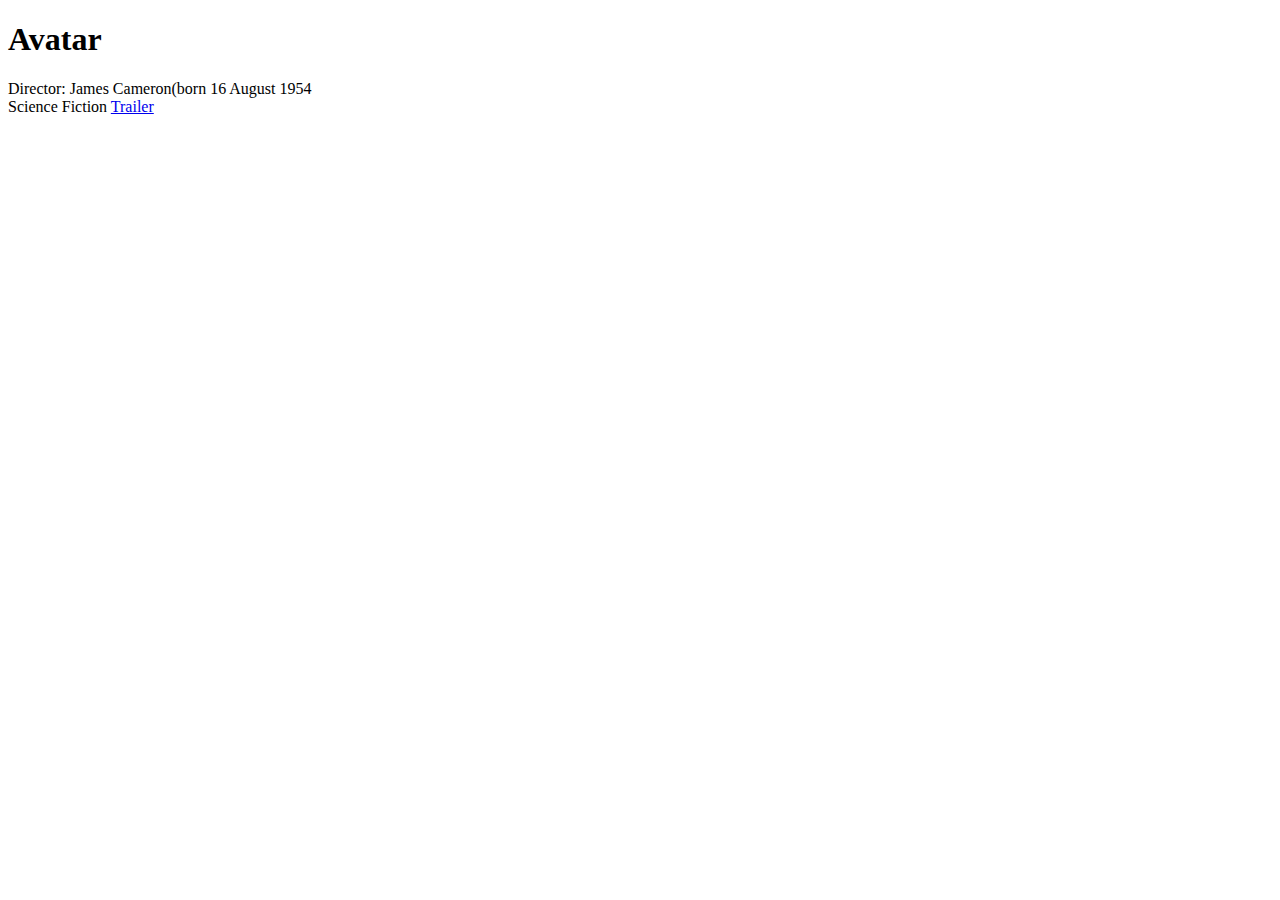
<file: dopetrope/assets/css/Schema.html>
<!DOCTYPE html>
<div itemscope itemtype="http://schema.org/Movie">
	<h1 itemprop="name">Avatar</h1>
	<div itemprop="director" itemscope itemtype="http://schema.org/Person">
	Director: <span itemprop="name">James Cameron</span>(born <span itemprop="brithdate">16 August 1954</span> 
	</div>
<span itemprop="genre">Science Fiction</span>
<a href="...Movies/avatar-theatrical-trailer.html" itemprop="trailer">Trailer</a>
</div>
</file>
<file: main.css>
/**************
GENERAL
***************/

body {
	font-family: 'Poiret One', cursive;
}

#wrapper {
	max-width: 940px;
	margin: 0 auto;
	padding: 0 5%;
}

a {
	text-decoration: none;
}

img {
	max-width: 100%;
}

h3 {
	margin: 0 0 1em 0;
}
/**************
HEADING
***************/

header {
	float: left;
	margin: 0 0 30px 0;
	padding: 5px 0 0 0;
	width: 100%;
}

#logo {
	text-align: center;
	margin: 0;
}

h1 {
	font-family: 'Anton', sans-serif;
	margin: 15px 0;
	font-size: 1.75em;
	font-weight: normal;
	line-height: 0.8em;
}

h2 {
	font-size: 0.75em;
	margin: -5px 0 0;
	font-weight: normal;
}


/**************
NAVIGATION
***************/

nav {
	text-align: center;
	padding: 10px 0;
	margin: 20px 0 0;
}


nav ul {
list-style: none;
margin: 0 10px;
padding: 0;
}

nav li {
	display: inline-block;
}

nav a {
	font-weight: 800;
	padding: 15px 10px;
}

/**************
FOOTER
***************/

footer {
	font-size: 0.75em;
	text-align: center;
	clear: both;
	padding-top: 50px;
	color: #ccc;
}

.social-icon {
	width: 20px;
	height: 20px;
	margin: 0 5px;
}

/**************
PORTFOLIO
***************/

#gallery {
	margin: 0;
	padding: 0;
	list-style: none;
}

#gallery li {
	float: left;
	width: 45%;
	margin: 2.5%;
	background-color: #f5f5f5;
	color: #bdc3c7;
}

#gallery li a p {
	margin: 0;
	padding: 5%;
	font-size: 0.75em;
	color: #bdc3c7;
}


/**************
PAGE: ABOUT
***************/

.profile-photo {
	display: block;
	max-width: 150px;
	margin: 0 auto 30px;
	border-radius: 100%
}



/**************
PAGE: CONTACT
***************/

.contact-info {
	list-style: none;
	padding: 0;
	margin: 0;
	font-size: 0.9em;
}

.contact-info a {
	display: block;
	min-height: 20px;
	background-repeat: no-repeat;
	background-size: 20px 20px;
	padding: 0 0 0 30px;
	margin: 0 0 10px;
}

.contact-info li.phone a {
	background-image: url('./img/phone.png');
}

.contact-info li.mail a {
	background-image: url('./img/mail.png');
}

.contact-info li.twitter a {
	background-image: url('./img/twitter.png');
}


/**************
COLORS
***************/


/* site body */
body {
	background-color: #fff;
	color: #999
}


/* green header */
header {
	background: #6ab47b;
	border-color: #599a68;
}

/* nav background on mobile devices */
nav {
	background: #599a68;
}

/* logo text */
h1, h2{
	color: #fff;
}

/*links*/
a {
	color: #6ab47b;
}

/* nav link */
nav a, nav a:visited {
	color: #fff;
}

/* selected nav link */
nav a.selected, nav a:hover {
	color: #32673f;
}
#gallery li:nth-child(2n+1){
	clear: left;
}
</file>
<file: responsive.css>
@media screen and (min-width: 480px) {

/**************
TWO COLUMN LAYOUT
***************/

#primary {
	width: 50%;
	float: left;
}


#secondary {
	width: 40%;
	float: right;
}

/********************
3 (elements on page) x 5 (2.5% margins x2) = 15
100% - 15% = 85% 
85 / 3 = 28.333333 (not an issue for a computer)
*********************/

/**************
PAGE: PORTFOLIO
***************/

#gallery li {
	width: 28.3333%;
}
#gallery li:nth-child(4n){
	clear: left;
}
#gallery li:nth-child(2n+1){
	clear: none;
}

}


/**************
PAGE: ABOUT
***************/

.profile-photo {
	float: left;
	margin: 0 5% 80px 0;
}

@media screen and (min-width: 660px) {

/**************
PAGE: HEADER
***************/

nav {
	background: none;
	float: right;
	font-size: 1.125em;
	margin-right: 5%;
	text-align: right;
	width: 45%;
}

#logo {
	float: left;
	margin-left: 5%;
	text-align: left;
	width: 45%;
}

h1 {
	font-size: 2.5em;
}

h2 {
	font-size: 0.825em;
	margin-bottom: 20px;
}

header {
	border-bottom: 5px solid #599a68;
	margin-bottom: 60px;
}

}
</file>
<file: test-project/assets/css/main.css>
@import url(http://fonts.googleapis.com/css?family=Yanone+Kaffeesatz:400,300,200);

/*
	Halcyonic by HTML5 UP
	html5up.net | @n33co
	Free for personal and commercial use under the CCA 3.0 license (html5up.net/license)
*/

/* Reset */

	html, body, div, span, applet, object, iframe, h1, h2, h3, h4, h5, h6, p, blockquote, pre, a, abbr, acronym, address, big, cite, code, del, dfn, em, img, ins, kbd, q, s, samp, small, strike, strong, sub, sup, tt, var, b, u, i, center, dl, dt, dd, ol, ul, li, fieldset, form, label, legend, table, caption, tbody, tfoot, thead, tr, th, td, article, aside, canvas, details, embed, figure, figcaption, footer, header, hgroup, menu, nav, output, ruby, section, summary, time, mark, audio, video {
		margin: 0;
		padding: 0;
		border: 0;
		font-size: 100%;
		font: inherit;
		vertical-align: baseline;
	}

	article, aside, details, figcaption, figure, footer, header, hgroup, menu, nav, section {
		display: block;
	}

	body {
		line-height: 1;
	}

	ol, ul {
		list-style: none;
	}

	blockquote, q {
		quotes: none;
	}

	blockquote:before, blockquote:after, q:before, q:after {
		content: '';
		content: none;
	}

	table {
		border-collapse: collapse;
		border-spacing: 0;
	}

	body {
		-webkit-text-size-adjust: none;
	}

/* Box Model */

	*, *:before, *:after {
		-moz-box-sizing: border-box;
		-webkit-box-sizing: border-box;
		box-sizing: border-box;
	}

/* Containers */

	.container {
		margin-left: auto;
		margin-right: auto;
	}

	.container.\31 25\25 {
		width: 100%;
		max-width: 1200px;
		min-width: 960px;
	}

	.container.\37 5\25 {
		width: 720px;
	}

	.container.\35 0\25 {
		width: 480px;
	}

	.container.\32 5\25 {
		width: 240px;
	}

	.container {
		width: 960px;
	}

	@media screen and (min-width: 737px) {

		.container.\31 25\25 {
			width: 100%;
			max-width: 1500px;
			min-width: 1200px;
		}

		.container.\37 5\25 {
			width: 900px;
		}

		.container.\35 0\25 {
			width: 600px;
		}

		.container.\32 5\25 {
			width: 300px;
		}

		.container {
			width: 1200px;
		}

	}

	@media screen and (min-width: 737px) and (max-width: 1200px) {

		.container.\31 25\25 {
			width: 100%;
			max-width: 1250px;
			min-width: 1000px;
		}

		.container.\37 5\25 {
			width: 750px;
		}

		.container.\35 0\25 {
			width: 500px;
		}

		.container.\32 5\25 {
			width: 250px;
		}

		.container {
			width: 1000px;
		}

	}

	@media screen and (max-width: 736px) {

		.container.\31 25\25 {
			width: 100%;
			max-width: 125%;
			min-width: 100%;
		}

		.container.\37 5\25 {
			width: 75%;
		}

		.container.\35 0\25 {
			width: 50%;
		}

		.container.\32 5\25 {
			width: 25%;
		}

		.container {
			width: 100% !important;
		}


	}

/* Grid */

	.row {
		border-bottom: solid 1px transparent;
		-moz-box-sizing: border-box;
		-webkit-box-sizing: border-box;
		box-sizing: border-box;
	}

	.row > * {
		float: left;
		-moz-box-sizing: border-box;
		-webkit-box-sizing: border-box;
		box-sizing: border-box;
	}

	.row:after, .row:before {
		content: '';
		display: block;
		clear: both;
		height: 0;
	}

	.row.uniform > * > :first-child {
		margin-top: 0;
	}

	.row.uniform > * > :last-child {
		margin-bottom: 0;
	}

	.row.\30 \25 > * {
		padding: 0 0 0 0px;
	}

	.row.\30 \25 {
		margin: 0 0 -1px 0px;
	}

	.row.uniform.\30 \25 > * {
		padding: 0px 0 0 0px;
	}

	.row.uniform.\30 \25 {
		margin: 0px 0 -1px 0px;
	}

	.row > * {
		padding: 0 0 0 40px;
	}

	.row {
		margin: 0 0 -1px -40px;
	}

	.row.uniform > * {
		padding: 40px 0 0 40px;
	}

	.row.uniform {
		margin: -40px 0 -1px -40px;
	}

	.row.\32 00\25 > * {
		padding: 0 0 0 80px;
	}

	.row.\32 00\25 {
		margin: 0 0 -1px -80px;
	}

	.row.uniform.\32 00\25 > * {
		padding: 80px 0 0 80px;
	}

	.row.uniform.\32 00\25 {
		margin: -80px 0 -1px -80px;
	}

	.row.\31 50\25 > * {
		padding: 0 0 0 60px;
	}

	.row.\31 50\25 {
		margin: 0 0 -1px -60px;
	}

	.row.uniform.\31 50\25 > * {
		padding: 60px 0 0 60px;
	}

	.row.uniform.\31 50\25 {
		margin: -60px 0 -1px -60px;
	}

	.row.\35 0\25 > * {
		padding: 0 0 0 20px;
	}

	.row.\35 0\25 {
		margin: 0 0 -1px -20px;
	}

	.row.uniform.\35 0\25 > * {
		padding: 20px 0 0 20px;
	}

	.row.uniform.\35 0\25 {
		margin: -20px 0 -1px -20px;
	}

	.row.\32 5\25 > * {
		padding: 0 0 0 10px;
	}

	.row.\32 5\25 {
		margin: 0 0 -1px -10px;
	}

	.row.uniform.\32 5\25 > * {
		padding: 10px 0 0 10px;
	}

	.row.uniform.\32 5\25 {
		margin: -10px 0 -1px -10px;
	}

	.\31 2u, .\31 2u\24 {
		width: 100%;
		clear: none;
		margin-left: 0;
	}

	.\31 1u, .\31 1u\24 {
		width: 91.6666666667%;
		clear: none;
		margin-left: 0;
	}

	.\31 0u, .\31 0u\24 {
		width: 83.3333333333%;
		clear: none;
		margin-left: 0;
	}

	.\39 u, .\39 u\24 {
		width: 75%;
		clear: none;
		margin-left: 0;
	}

	.\38 u, .\38 u\24 {
		width: 66.6666666667%;
		clear: none;
		margin-left: 0;
	}

	.\37 u, .\37 u\24 {
		width: 58.3333333333%;
		clear: none;
		margin-left: 0;
	}

	.\36 u, .\36 u\24 {
		width: 50%;
		clear: none;
		margin-left: 0;
	}

	.\35 u, .\35 u\24 {
		width: 41.6666666667%;
		clear: none;
		margin-left: 0;
	}

	.\34 u, .\34 u\24 {
		width: 33.3333333333%;
		clear: none;
		margin-left: 0;
	}

	.\33 u, .\33 u\24 {
		width: 25%;
		clear: none;
		margin-left: 0;
	}

	.\32 u, .\32 u\24 {
		width: 16.6666666667%;
		clear: none;
		margin-left: 0;
	}

	.\31 u, .\31 u\24 {
		width: 8.3333333333%;
		clear: none;
		margin-left: 0;
	}

	.\31 2u\24 + *,
	.\31 1u\24 + *,
	.\31 0u\24 + *,
	.\39 u\24 + *,
	.\38 u\24 + *,
	.\37 u\24 + *,
	.\36 u\24 + *,
	.\35 u\24 + *,
	.\34 u\24 + *,
	.\33 u\24 + *,
	.\32 u\24 + *,
	.\31 u\24 + * {
		clear: left;
	}

	.\-11u {
		margin-left: 91.66667%;
	}

	.\-10u {
		margin-left: 83.33333%;
	}

	.\-9u {
		margin-left: 75%;
	}

	.\-8u {
		margin-left: 66.66667%;
	}

	.\-7u {
		margin-left: 58.33333%;
	}

	.\-6u {
		margin-left: 50%;
	}

	.\-5u {
		margin-left: 41.66667%;
	}

	.\-4u {
		margin-left: 33.33333%;
	}

	.\-3u {
		margin-left: 25%;
	}

	.\-2u {
		margin-left: 16.66667%;
	}

	.\-1u {
		margin-left: 8.33333%;
	}

	@media screen and (min-width: 737px) {

		.row > * {
			padding: 25px 0 0 25px;
		}

		.row {
			margin: -25px 0 -1px -25px;
		}

		.row.uniform > * {
			padding: 25px 0 0 25px;
		}

		.row.uniform {
			margin: -25px 0 -1px -25px;
		}

		.row.\32 00\25 > * {
			padding: 50px 0 0 50px;
		}

		.row.\32 00\25 {
			margin: -50px 0 -1px -50px;
		}

		.row.uniform.\32 00\25 > * {
			padding: 50px 0 0 50px;
		}

		.row.uniform.\32 00\25 {
			margin: -50px 0 -1px -50px;
		}

		.row.\31 50\25 > * {
			padding: 37.5px 0 0 37.5px;
		}

		.row.\31 50\25 {
			margin: -37.5px 0 -1px -37.5px;
		}

		.row.uniform.\31 50\25 > * {
			padding: 37.5px 0 0 37.5px;
		}

		.row.uniform.\31 50\25 {
			margin: -37.5px 0 -1px -37.5px;
		}

		.row.\35 0\25 > * {
			padding: 12.5px 0 0 12.5px;
		}

		.row.\35 0\25 {
			margin: -12.5px 0 -1px -12.5px;
		}

		.row.uniform.\35 0\25 > * {
			padding: 12.5px 0 0 12.5px;
		}

		.row.uniform.\35 0\25 {
			margin: -12.5px 0 -1px -12.5px;
		}

		.row.\32 5\25 > * {
			padding: 6.25px 0 0 6.25px;
		}

		.row.\32 5\25 {
			margin: -6.25px 0 -1px -6.25px;
		}

		.row.uniform.\32 5\25 > * {
			padding: 6.25px 0 0 6.25px;
		}

		.row.uniform.\32 5\25 {
			margin: -6.25px 0 -1px -6.25px;
		}

		.\31 2u\28desktop\29, .\31 2u\24\28desktop\29 {
			width: 100%;
			clear: none;
			margin-left: 0;
		}

		.\31 1u\28desktop\29, .\31 1u\24\28desktop\29 {
			width: 91.6666666667%;
			clear: none;
			margin-left: 0;
		}

		.\31 0u\28desktop\29, .\31 0u\24\28desktop\29 {
			width: 83.3333333333%;
			clear: none;
			margin-left: 0;
		}

		.\39 u\28desktop\29, .\39 u\24\28desktop\29 {
			width: 75%;
			clear: none;
			margin-left: 0;
		}

		.\38 u\28desktop\29, .\38 u\24\28desktop\29 {
			width: 66.6666666667%;
			clear: none;
			margin-left: 0;
		}

		.\37 u\28desktop\29, .\37 u\24\28desktop\29 {
			width: 58.3333333333%;
			clear: none;
			margin-left: 0;
		}

		.\36 u\28desktop\29, .\36 u\24\28desktop\29 {
			width: 50%;
			clear: none;
			margin-left: 0;
		}

		.\35 u\28desktop\29, .\35 u\24\28desktop\29 {
			width: 41.6666666667%;
			clear: none;
			margin-left: 0;
		}

		.\34 u\28desktop\29, .\34 u\24\28desktop\29 {
			width: 33.3333333333%;
			clear: none;
			margin-left: 0;
		}

		.\33 u\28desktop\29, .\33 u\24\28desktop\29 {
			width: 25%;
			clear: none;
			margin-left: 0;
		}

		.\32 u\28desktop\29, .\32 u\24\28desktop\29 {
			width: 16.6666666667%;
			clear: none;
			margin-left: 0;
		}

		.\31 u\28desktop\29, .\31 u\24\28desktop\29 {
			width: 8.3333333333%;
			clear: none;
			margin-left: 0;
		}

		.\31 2u\24\28desktop\29 + *,
		.\31 1u\24\28desktop\29 + *,
		.\31 0u\24\28desktop\29 + *,
		.\39 u\24\28desktop\29 + *,
		.\38 u\24\28desktop\29 + *,
		.\37 u\24\28desktop\29 + *,
		.\36 u\24\28desktop\29 + *,
		.\35 u\24\28desktop\29 + *,
		.\34 u\24\28desktop\29 + *,
		.\33 u\24\28desktop\29 + *,
		.\32 u\24\28desktop\29 + *,
		.\31 u\24\28desktop\29 + * {
			clear: left;
		}

		.\-11u\28desktop\29 {
			margin-left: 91.66667%;
		}

		.\-10u\28desktop\29 {
			margin-left: 83.33333%;
		}

		.\-9u\28desktop\29 {
			margin-left: 75%;
		}

		.\-8u\28desktop\29 {
			margin-left: 66.66667%;
		}

		.\-7u\28desktop\29 {
			margin-left: 58.33333%;
		}

		.\-6u\28desktop\29 {
			margin-left: 50%;
		}

		.\-5u\28desktop\29 {
			margin-left: 41.66667%;
		}

		.\-4u\28desktop\29 {
			margin-left: 33.33333%;
		}

		.\-3u\28desktop\29 {
			margin-left: 25%;
		}

		.\-2u\28desktop\29 {
			margin-left: 16.66667%;
		}

		.\-1u\28desktop\29 {
			margin-left: 8.33333%;
		}

	}

	@media screen and (min-width: 737px) and (max-width: 1200px) {

		.row > * {
			padding: 20px 0 0 20px;
		}

		.row {
			margin: -20px 0 -1px -20px;
		}

		.row.uniform > * {
			padding: 20px 0 0 20px;
		}

		.row.uniform {
			margin: -20px 0 -1px -20px;
		}

		.row.\32 00\25 > * {
			padding: 40px 0 0 40px;
		}

		.row.\32 00\25 {
			margin: -40px 0 -1px -40px;
		}

		.row.uniform.\32 00\25 > * {
			padding: 40px 0 0 40px;
		}

		.row.uniform.\32 00\25 {
			margin: -40px 0 -1px -40px;
		}

		.row.\31 50\25 > * {
			padding: 30px 0 0 30px;
		}

		.row.\31 50\25 {
			margin: -30px 0 -1px -30px;
		}

		.row.uniform.\31 50\25 > * {
			padding: 30px 0 0 30px;
		}

		.row.uniform.\31 50\25 {
			margin: -30px 0 -1px -30px;
		}

		.row.\35 0\25 > * {
			padding: 10px 0 0 10px;
		}

		.row.\35 0\25 {
			margin: -10px 0 -1px -10px;
		}

		.row.uniform.\35 0\25 > * {
			padding: 10px 0 0 10px;
		}

		.row.uniform.\35 0\25 {
			margin: -10px 0 -1px -10px;
		}

		.row.\32 5\25 > * {
			padding: 5px 0 0 5px;
		}

		.row.\32 5\25 {
			margin: -5px 0 -1px -5px;
		}

		.row.uniform.\32 5\25 > * {
			padding: 5px 0 0 5px;
		}

		.row.uniform.\32 5\25 {
			margin: -5px 0 -1px -5px;
		}

		.\31 2u\28tablet\29, .\31 2u\24\28tablet\29 {
			width: 100%;
			clear: none;
			margin-left: 0;
		}

		.\31 1u\28tablet\29, .\31 1u\24\28tablet\29 {
			width: 91.6666666667%;
			clear: none;
			margin-left: 0;
		}

		.\31 0u\28tablet\29, .\31 0u\24\28tablet\29 {
			width: 83.3333333333%;
			clear: none;
			margin-left: 0;
		}

		.\39 u\28tablet\29, .\39 u\24\28tablet\29 {
			width: 75%;
			clear: none;
			margin-left: 0;
		}

		.\38 u\28tablet\29, .\38 u\24\28tablet\29 {
			width: 66.6666666667%;
			clear: none;
			margin-left: 0;
		}

		.\37 u\28tablet\29, .\37 u\24\28tablet\29 {
			width: 58.3333333333%;
			clear: none;
			margin-left: 0;
		}

		.\36 u\28tablet\29, .\36 u\24\28tablet\29 {
			width: 50%;
			clear: none;
			margin-left: 0;
		}

		.\35 u\28tablet\29, .\35 u\24\28tablet\29 {
			width: 41.6666666667%;
			clear: none;
			margin-left: 0;
		}

		.\34 u\28tablet\29, .\34 u\24\28tablet\29 {
			width: 33.3333333333%;
			clear: none;
			margin-left: 0;
		}

		.\33 u\28tablet\29, .\33 u\24\28tablet\29 {
			width: 25%;
			clear: none;
			margin-left: 0;
		}

		.\32 u\28tablet\29, .\32 u\24\28tablet\29 {
			width: 16.6666666667%;
			clear: none;
			margin-left: 0;
		}

		.\31 u\28tablet\29, .\31 u\24\28tablet\29 {
			width: 8.3333333333%;
			clear: none;
			margin-left: 0;
		}

		.\31 2u\24\28tablet\29 + *,
		.\31 1u\24\28tablet\29 + *,
		.\31 0u\24\28tablet\29 + *,
		.\39 u\24\28tablet\29 + *,
		.\38 u\24\28tablet\29 + *,
		.\37 u\24\28tablet\29 + *,
		.\36 u\24\28tablet\29 + *,
		.\35 u\24\28tablet\29 + *,
		.\34 u\24\28tablet\29 + *,
		.\33 u\24\28tablet\29 + *,
		.\32 u\24\28tablet\29 + *,
		.\31 u\24\28tablet\29 + * {
			clear: left;
		}

		.\-11u\28tablet\29 {
			margin-left: 91.66667%;
		}

		.\-10u\28tablet\29 {
			margin-left: 83.33333%;
		}

		.\-9u\28tablet\29 {
			margin-left: 75%;
		}

		.\-8u\28tablet\29 {
			margin-left: 66.66667%;
		}

		.\-7u\28tablet\29 {
			margin-left: 58.33333%;
		}

		.\-6u\28tablet\29 {
			margin-left: 50%;
		}

		.\-5u\28tablet\29 {
			margin-left: 41.66667%;
		}

		.\-4u\28tablet\29 {
			margin-left: 33.33333%;
		}

		.\-3u\28tablet\29 {
			margin-left: 25%;
		}

		.\-2u\28tablet\29 {
			margin-left: 16.66667%;
		}

		.\-1u\28tablet\29 {
			margin-left: 8.33333%;
		}

	}

	@media screen and (max-width: 736px) {

		.row > * {
			padding: 20px 0 0 20px;
		}

		.row {
			margin: -20px 0 -1px -20px;
		}

		.row.uniform > * {
			padding: 20px 0 0 20px;
		}

		.row.uniform {
			margin: -20px 0 -1px -20px;
		}

		.row.\32 00\25 > * {
			padding: 40px 0 0 40px;
		}

		.row.\32 00\25 {
			margin: -40px 0 -1px -40px;
		}

		.row.uniform.\32 00\25 > * {
			padding: 40px 0 0 40px;
		}

		.row.uniform.\32 00\25 {
			margin: -40px 0 -1px -40px;
		}

		.row.\31 50\25 > * {
			padding: 30px 0 0 30px;
		}

		.row.\31 50\25 {
			margin: -30px 0 -1px -30px;
		}

		.row.uniform.\31 50\25 > * {
			padding: 30px 0 0 30px;
		}

		.row.uniform.\31 50\25 {
			margin: -30px 0 -1px -30px;
		}

		.row.\35 0\25 > * {
			padding: 10px 0 0 10px;
		}

		.row.\35 0\25 {
			margin: -10px 0 -1px -10px;
		}

		.row.uniform.\35 0\25 > * {
			padding: 10px 0 0 10px;
		}

		.row.uniform.\35 0\25 {
			margin: -10px 0 -1px -10px;
		}

		.row.\32 5\25 > * {
			padding: 5px 0 0 5px;
		}

		.row.\32 5\25 {
			margin: -5px 0 -1px -5px;
		}

		.row.uniform.\32 5\25 > * {
			padding: 5px 0 0 5px;
		}

		.row.uniform.\32 5\25 {
			margin: -5px 0 -1px -5px;
		}

		.\31 2u\28mobile\29, .\31 2u\24\28mobile\29 {
			width: 100%;
			clear: none;
			margin-left: 0;
		}

		.\31 1u\28mobile\29, .\31 1u\24\28mobile\29 {
			width: 91.6666666667%;
			clear: none;
			margin-left: 0;
		}

		.\31 0u\28mobile\29, .\31 0u\24\28mobile\29 {
			width: 83.3333333333%;
			clear: none;
			margin-left: 0;
		}

		.\39 u\28mobile\29, .\39 u\24\28mobile\29 {
			width: 75%;
			clear: none;
			margin-left: 0;
		}

		.\38 u\28mobile\29, .\38 u\24\28mobile\29 {
			width: 66.6666666667%;
			clear: none;
			margin-left: 0;
		}

		.\37 u\28mobile\29, .\37 u\24\28mobile\29 {
			width: 58.3333333333%;
			clear: none;
			margin-left: 0;
		}

		.\36 u\28mobile\29, .\36 u\24\28mobile\29 {
			width: 50%;
			clear: none;
			margin-left: 0;
		}

		.\35 u\28mobile\29, .\35 u\24\28mobile\29 {
			width: 41.6666666667%;
			clear: none;
			margin-left: 0;
		}

		.\34 u\28mobile\29, .\34 u\24\28mobile\29 {
			width: 33.3333333333%;
			clear: none;
			margin-left: 0;
		}

		.\33 u\28mobile\29, .\33 u\24\28mobile\29 {
			width: 25%;
			clear: none;
			margin-left: 0;
		}

		.\32 u\28mobile\29, .\32 u\24\28mobile\29 {
			width: 16.6666666667%;
			clear: none;
			margin-left: 0;
		}

		.\31 u\28mobile\29, .\31 u\24\28mobile\29 {
			width: 8.3333333333%;
			clear: none;
			margin-left: 0;
		}

		.\31 2u\24\28mobile\29 + *,
		.\31 1u\24\28mobile\29 + *,
		.\31 0u\24\28mobile\29 + *,
		.\39 u\24\28mobile\29 + *,
		.\38 u\24\28mobile\29 + *,
		.\37 u\24\28mobile\29 + *,
		.\36 u\24\28mobile\29 + *,
		.\35 u\24\28mobile\29 + *,
		.\34 u\24\28mobile\29 + *,
		.\33 u\24\28mobile\29 + *,
		.\32 u\24\28mobile\29 + *,
		.\31 u\24\28mobile\29 + * {
			clear: left;
		}

		.\-11u\28mobile\29 {
			margin-left: 91.66667%;
		}

		.\-10u\28mobile\29 {
			margin-left: 83.33333%;
		}

		.\-9u\28mobile\29 {
			margin-left: 75%;
		}

		.\-8u\28mobile\29 {
			margin-left: 66.66667%;
		}

		.\-7u\28mobile\29 {
			margin-left: 58.33333%;
		}

		.\-6u\28mobile\29 {
			margin-left: 50%;
		}

		.\-5u\28mobile\29 {
			margin-left: 41.66667%;
		}

		.\-4u\28mobile\29 {
			margin-left: 33.33333%;
		}

		.\-3u\28mobile\29 {
			margin-left: 25%;
		}

		.\-2u\28mobile\29 {
			margin-left: 16.66667%;
		}

		.\-1u\28mobile\29 {
			margin-left: 8.33333%;
		}

	}

/* Basic */

	body {
		background: #D4D9DD url("images/bg03.jpg");
		color: #474f51;
		font-size: 13.5pt;
		font-family: 'Yanone Kaffeesatz';
		line-height: 1.85em;
		font-weight: 300;
	}

	input, textarea, select {
		color: #474f51;
		font-size: 13.5pt;
		font-family: 'Yanone Kaffeesatz';
		line-height: 1.85em;
		font-weight: 300;
	}

	ul, ol, p, dl {
		margin: 0 0 2em 0;
	}

	a {
		text-decoration: none;
	}

		a:hover {
			text-decoration: none;
		}

	section > :last-child,
	.last-child {
		margin-bottom: 0 !important;
	}

/* Multi-use */

	.link-list li {
		padding: 0.2em 0 0.2em 0;
	}

		.link-list li:first-child {
			padding-top: 0 !important;
			border-top: 0 !important;
		}

		.link-list li:last-child {
			padding-bottom: 0 !important;
			border-bottom: 0 !important;
		}

	.quote-list li {
		padding: 1em 0 1em 0;
		overflow: hidden;
	}

		.quote-list li:first-child {
			padding-top: 0 !important;
			border-top: 0 !important;
		}

		.quote-list li:last-child {
			padding-bottom: 0 !important;
			border-bottom: 0 !important;
		}

		.quote-list li img {
			float: left;
		}

		.quote-list li p {
			margin: 0 0 0 90px;
			font-size: 1.2em;
			font-style: italic;
		}

		.quote-list li span {
			display: block;
			margin-left: 90px;
			font-size: 0.9em;
			font-weight: 400;
		}

	.check-list li {
		padding: 0.7em 0 0.7em 45px;
		font-size: 1.2em;
		background: url("images/icon-checkmark.png") 0px 1.05em no-repeat;
	}

		.check-list li:first-child {
			padding-top: 0 !important;
			border-top: 0 !important;
			background-position: 0 0.3em;
		}

		.check-list li:last-child {
			padding-bottom: 0 !important;
			border-bottom: 0 !important;
		}

	.feature-image {
		display: block;
		margin: 0 0 2em 0;
		outline: 0;
	}

		.feature-image img {
			display: block;
			width: 100%;
		}

	.bordered-feature-image {
		display: block;
		background: #000000;
		padding: 10px;
		box-shadow: 3px 3px 3px 1px rgba(0, 0, 0, 0.15);
		margin: 0 0 1.5em 0;
		outline: 0;
	}

		.bordered-feature-image img {
			display: block;
			width: 100%;
		}

	.button-big {
		background-image: -moz-linear-gradient(top, #ed391b, #ce1a00);
		background-image: -webkit-linear-gradient(top, #ed391b, #ce1a00);
		background-image: -ms-linear-gradient(top, #ed391b, #ce1a00);
		background-image: linear-gradient(top, #ed391b, #ce1a00);
		display: inline-block;
		background-color: #ed391b;
		color: #fff;
		text-decoration: none;
		font-size: 1.75em;
		font-weight: 300;
		padding: 15px 45px 15px 45px;
		outline: 0;
		border-radius: 10px;
		box-shadow: inset 0px 0px 0px 1px rgba(0, 0, 0, 0.75), inset 0px 2px 0px 0px rgba(255, 192, 192, 0.5), inset 0px 0px 0px 2px rgba(255, 96, 96, 0.85), 3px 3px 3px 1px rgba(0, 0, 0, 0.15);
		text-shadow: -1px -1px 1px rgba(0, 0, 0, 0.5);
	}

		.button-big:hover {
			background-image: -moz-linear-gradient(top, #fd492b, #de2a10);
			background-image: -webkit-linear-gradient(top, #fd492b, #de2a10);
			background-image: -ms-linear-gradient(top, #fd492b, #de2a10);
			background-image: linear-gradient(top, #fd492b, #de2a10);
			background-color: #fd492b;
			box-shadow: inset 0px 0px 0px 1px rgba(0, 0, 0, 0.75), inset 0px 2px 0px 0px rgba(255, 192, 192, 0.5), inset 0px 0px 0px 2px rgba(255, 96, 96, 0.85), 3px 3px 3px 1px rgba(0, 0, 0, 0.15);
		}

		.button-big:active {
			background-image: -moz-linear-gradient(top, #ce1a00, #ed391b);
			background-image: -webkit-linear-gradient(top, #ce1a00, #ed391b);
			background-image: -ms-linear-gradient(top, #ce1a00, #ed391b);
			background-image: linear-gradient(top, #ce1a00, #ed391b);
			background-color: #ce1a00;
			box-shadow: inset 0px 0px 0px 1px rgba(0, 0, 0, 0.75), inset 0px 2px 0px 0px rgba(255, 192, 192, 0.5), inset 0px 0px 0px 2px rgba(255, 96, 96, 0.85), 3px 3px 3px 1px rgba(0, 0, 0, 0.15);
		}

/* Content */

	#content .quote-list li {
		border-bottom: solid 1px #e2e6e8;
	}

	#content .link-list li {
		border-bottom: solid 1px #e2e6e8;
	}

	#content .check-list li {
		border-bottom: solid 1px #e2e6e8;
	}

/* Footer */

	#footer .quote-list li {
		border-top: solid 1px #e0e4e6;
		border-bottom: solid 1px #b5bec3;
	}

	#footer .link-list li {
		border-top: solid 1px #e0e4e6;
		border-bottom: solid 1px #b5bec3;
	}

	#footer .check-list li {
		border-top: solid 1px #e0e4e6;
		border-bottom: solid 1px #b5bec3;
	}

/* Desktop */

	@media screen and (min-width: 737px) {

		/* Basic */

			body {
				min-width: 1200px;
			}

			section:last-child {
				margin-bottom: 0 !important;
			}

		/* Wrappers */

			#header-wrapper {
				background: #3B4346 url("images/bg01.jpg");
				border-bottom: solid 1px #272d30;
				box-shadow: inset 0px -1px 0px 0px #51575a;
				text-shadow: -1px -1px 1px rgba(0, 0, 0, 0.75);
			}

			.subpage #header-wrapper {
				height: 155px;
			}

			#features-wrapper {
				background: #353D40 url("images/bg02.jpg");
				border-bottom: solid 1px #272e31;
				padding: 45px 0 45px 0;
				text-shadow: -1px -1px 1px rgba(0, 0, 0, 0.75);
			}

			#content-wrapper {
				background: #f7f7f7 url("images/bg04.png");
				border-top: solid 1px #fff;
				padding: 45px 0 45px 0;
			}

			#footer-wrapper {
				padding: 45px 0 45px 0;
				text-shadow: 1px 1px 1px white;
			}

		/* Header */

			#header {
				min-height: 155px;
				position: relative;
			}

				#header h1 {
					position: absolute;
					left: 0;
					bottom: 35px;
					font-size: 2.75em;
				}

					#header h1 a {
						color: #fff;
						text-decoration: none;
					}

				#header nav {
					position: absolute;
					right: 0;
					bottom: 35px;
					font-weight: 200;
				}

					#header nav a {
						color: #c6c8c8;
						text-decoration: none;
						font-size: 1.4em;
						margin-left: 60px;
						outline: 0;
					}

						#header nav a:hover {
							color: #f6f8f8;
						}

		/* Banner */

			#banner {
				border-top: solid 1px #222628;
				box-shadow: inset 0px 1px 0px 0px #3e484a;
				padding: 35px 0 35px 0;
				color: #fff;
			}

				#banner .bordered-feature-image {
					margin-bottom: 0;
				}

				#banner p {
					font-size: 2em;
					font-weight: 200;
					line-height: 1.25em;
					padding-right: 1em;
					margin: 0 0 1em 0;
				}

		/* Features */

			#features {
				color: #a0a8ab;
			}

				#features h2 {
					font-size: 1.25em;
					color: #fff;
					margin: 0 0 0.25em 0;
				}

				#features a {
					color: #e0e8eb;
				}

				#features strong {
					color: #fff;
				}

		/* Content */

			#content section {
				background: #fff;
				padding: 40px 30px 45px 30px;
				box-shadow: 2px 2px 2px 1px rgba(128, 128, 128, 0.1);
				margin: 0 0 10% 0;
			}

			#content h2 {
				font-size: 1.8em;
				color: #373f42;
				margin: 0 0 0.25em 0;
			}

			#content h3 {
				color: #96a9b5;
				font-size: 1.25em;
			}

			#content a {
				color: #ED391B;
			}

			#content header {
				margin: 0 0 2em 0;
			}

		/* Footer */

			#footer {
				color: #546b76;
				text-shadow: 1px 1px 0px rgba(255, 255, 255, 0.5);
			}

				#footer h2 {
					font-size: 1.25em;
					color: #212f35;
					margin: 0 0 1em 0;
				}

				#footer a {
					color: #546b76;
				}

		/* Copyright */

			#copyright {
				border-top: solid 1px #b5bec3;
				box-shadow: inset 0px 1px 0px 0px #e0e4e7;
				text-align: center;
				padding: 45px 0 80px 0;
				color: #8d9ca3;
				text-shadow: 1px 1px 0px rgba(255, 255, 255, 0.5);
			}

				#copyright a {
					color: #8d9ca3;
				}

	}

/* Tablet */

	@media screen and (min-width: 737px) and (max-width: 1200px) {

		/* Basic */

			body {
				min-width: 1000px;
			}

		/* Multi-use */

			.check-list li {
				font-size: 1em;
				line-height: 2em;
			}

			.quote-list li {
				padding: 1em 0 1em 0;
			}

				.quote-list li img {
					width: 60px;
				}

				.quote-list li p {
					margin: 0 0 0 80px;
					font-size: 1em;
					font-style: italic;
					line-height: 1.8em;
				}

				.quote-list li span {
					display: block;
					margin-left: 80px;
					font-size: 0.8em;
					font-weight: 400;
					line-height: 1.8em;
				}

			.feature-image {
				margin: 0 0 1em 0;
			}

			.button-big {
				font-size: 1.5em;
				padding: 10px 35px 10px 35px;
			}

		/* Banner */

			#banner p {
				font-size: 1.75em;
			}

		/* Header */

			#header h1 {
				font-size: 2.25em;
			}

			#header nav a {
				font-size: 1.1em;
			}

		/* Content */

			#content h2 {
				font-size: 1.4em;
			}

			#content h3 {
				font-size: 1.1em;
			}

			#content header {
				margin: 0 0 1.25em 0;
			}

	}

/* Mobile */

	#navPanel, #titleBar {
		display: none;
	}

	@media screen and (max-width: 736px) {

		/* Basic */

			html, body {
				overflow-x: hidden;
			}

			body, input, textarea, select {
				font-size: 13pt;
				line-height: 1.4em;
			}

		/* Multi-use */

			.link-list li {
				padding: 0.75em 0 0.75em 0;
			}

			.quote-list li p {
				margin-bottom: 0.5em;
			}

			.check-list li {
				font-size: 1em;
			}

			.button-big {
				font-size: 1.5em;
				padding: 10px 35px 10px 35px;
				display: none;
			}

		/* Wrappers */

			#header-wrapper {
				background: #3B4346 url("images/bg01.jpg") top center;
				box-shadow: inset 0px -1px 0px 0px #272d30, inset 0px -2px 0px 0px #51575a;
				text-shadow: -1px -1px 1px rgba(0, 0, 0, 0.75);
			}

			#features-wrapper {
				background: #353D40 url("images/bg02.jpg");
				padding: 15px 15px 30px 15px;
				text-shadow: -1px -1px 1px rgba(0, 0, 0, 0.75);
			}

			#content-wrapper {
				background: #f7f7f7 url("images/bg04.png");
				padding: 5px;
			}

			.subpage #content-wrapper {
				padding-top: 44px;
			}

			#footer-wrapper {
				padding: 40px 15px 15px 15px;
				text-shadow: 1px 1px 1px white;
			}

		/* Header */

			#header {
				display: none;
			}

			#banner {
				position: relative;
				color: #fff;
				text-align: center;
				padding: 30px 30px 15px 30px;
				margin-top: 44px;
			}

				#banner .bordered-feature-image {
					display: none;
				}

				#banner p {
					font-size: 1.25em;
					font-weight: 200;
					line-height: 1.25em;
					margin: 0 0 1em 0;
				}

		/* Features */

			#features {
				color: #a0a8ab;
			}

				#features section {
					padding: 0 0 25px 0;
					margin: 0 0 25px 0;
					border-bottom: solid 1px #51575a;
					box-shadow: inset 0px -1px 0px 0px #272d30;
				}

				#features > div > div:last-child > section {
					padding-bottom: 0;
					margin-bottom: 0;
					border-bottom: 0;
					box-shadow: none;
				}

				#features h2 {
					font-size: 1.25em;
					color: #fff;
					margin: 0 0 0.25em 0;
				}

				#features a {
					color: #e0e8eb;
				}

				#features strong {
					color: #fff;
				}

		/* Content */

			#content section {
				background: #fff;
				box-shadow: inset 0px 0px 0px 1px rgba(128, 128, 128, 0.2);
				padding: 30px 15px 30px 15px;
				margin: 0 0 5px 0;
			}

			#content h2 {
				font-size: 1.25em;
				color: #373f42;
				margin: 0 0 0.1em 0;
			}

			#content h3 {
				color: #96a9b5;
				font-size: 1em;
			}

			#content a {
				color: #ED391B;
			}

			#content header {
				margin: 0 0 1.25em 0;
			}

		/* Footer */

			#footer {
				color: #546b76;
				text-shadow: 1px 1px 0px rgba(255, 255, 255, 0.5);
			}

				#footer section {
					margin: 0 0 40px 0;
				}

				#footer h2 {
					font-size: 1.25em;
					color: #212f35;
					margin: 0 0 0.75em 0;
				}

				#footer a {
					color: #546b76;
				}

				#footer .link-list {
					margin: 0 0 30px 0 !important;
				}

		/* Copyright */

			#copyright {
				border-top: solid 1px #b5bec3;
				box-shadow: inset 0px 1px 0px 0px #e0e4e7;
				text-align: center;
				padding: 20px 30px 20px 30px;
				color: #8d9ca3;
				text-shadow: 1px 1px 0px rgba(255, 255, 255, 0.5);
			}

				#copyright a {
					color: #8d9ca3;
				}

		/* Off-Canvas Navigation */

			#page-wrapper {
				-moz-backface-visibility: hidden;
				-webkit-backface-visibility: hidden;
				-ms-backface-visibility: hidden;
				backface-visibility: hidden;
				-moz-transition: -moz-transform 0.5s ease;
				-webkit-transition: -webkit-transform 0.5s ease;
				-ms-transition: -ms-transform 0.5s ease;
				transition: transform 0.5s ease;
				padding-bottom: 1px;
			}

			#titleBar {
				-moz-backface-visibility: hidden;
				-webkit-backface-visibility: hidden;
				-ms-backface-visibility: hidden;
				backface-visibility: hidden;
				-moz-transition: -moz-transform 0.5s ease;
				-webkit-transition: -webkit-transform 0.5s ease;
				-ms-transition: -ms-transform 0.5s ease;
				transition: transform 0.5s ease;
				display: block;
				height: 44px;
				left: 0;
				position: fixed;
				top: 0;
				width: 100%;
				z-index: 10001;
				color: #fff;
				background: url("images/bg04.jpg");
				box-shadow: inset 0px -20px 70px 0px rgba(200, 220, 245, 0.1), inset 0px -1px 0px 0px rgba(255, 255, 255, 0.1), 0px 1px 7px 0px rgba(0, 0, 0, 0.6);
				text-shadow: -1px -1px 1px rgba(0, 0, 0, 0.75);
			}

				#titleBar .title {
					display: block;
					text-align: center;
					font-size: 1.2em;
					font-weight: 400;
					line-height: 44px;
				}

				#titleBar .toggle {
					position: absolute;
					left: 0;
					top: 0;
					width: 80px;
					height: 60px;
				}

					#titleBar .toggle:after {
						content: '';
						display: block;
						position: absolute;
						top: 6px;
						left: 6px;
						color: #fff;
						background: rgba(255, 255, 255, 0.025);
						box-shadow: inset 0px 1px 0px 0px rgba(255, 255, 255, 0.1), inset 0px 0px 0px 1px rgba(255, 255, 255, 0.05), inset 0px -8px 10px 0px rgba(0, 0, 0, 0.15), 0px 1px 2px 0px rgba(0, 0, 0, 0.25);
						text-shadow: -1px -1px 1px black;
						width: 49px;
						height: 31px;
						border-radius: 8px;
					}

					#titleBar .toggle:before {
						content: '';
						position: absolute;
						width: 20px;
						height: 30px;
						background: url("images/mobileUI-site-nav-opener-bg.svg");
						top: 15px;
						left: 20px;
						z-index: 1;
						opacity: 0.25;
					}

					#titleBar .toggle:active:after {
						background: rgba(255, 255, 255, 0.05);
					}

			#navPanel {
				-moz-backface-visibility: hidden;
				-webkit-backface-visibility: hidden;
				-ms-backface-visibility: hidden;
				backface-visibility: hidden;
				-moz-transform: translateX(-275px);
				-webkit-transform: translateX(-275px);
				-ms-transform: translateX(-275px);
				transform: translateX(-275px);
				-moz-transition: -moz-transform 0.5s ease;
				-webkit-transition: -webkit-transform 0.5s ease;
				-ms-transition: -ms-transform 0.5s ease;
				transition: transform 0.5s ease;
				display: block;
				height: 100%;
				left: 0;
				overflow-y: auto;
				position: fixed;
				top: 0;
				width: 275px;
				z-index: 10002;
				background: url("images/bg04.jpg");
				box-shadow: inset -1px 0px 0px 0px rgba(255, 255, 255, 0.25), inset -2px 0px 25px 0px rgba(0, 0, 0, 0.5);
				text-shadow: -1px -1px 1px black;
			}

				#navPanel .link {
					display: block;
					color: #fff;
					text-decoration: none;
					font-size: 1.25em;
					line-height: 2em;
					padding: 0.5em 1.5em 0.5em 1.5em;
					border-top: solid 1px #373d40;
					border-bottom: solid 1px rgba(0, 0, 0, 0.4);
				}

					#navPanel .link:first-child {
						border-top: 0;
					}

					#navPanel .link:last-child {
						border-bottom: 0;
					}

			body.navPanel-visible #page-wrapper {
				-moz-transform: translateX(275px);
				-webkit-transform: translateX(275px);
				-ms-transform: translateX(275px);
				transform: translateX(275px);
			}

			body.navPanel-visible #titleBar {
				-moz-transform: translateX(275px);
				-webkit-transform: translateX(275px);
				-ms-transform: translateX(275px);
				transform: translateX(275px);
			}

			body.navPanel-visible #navPanel {
				-moz-transform: translateX(0);
				-webkit-transform: translateX(0);
				-ms-transform: translateX(0);
				transform: translateX(0);
			}

	}
</file>
<file: test-project/assets/css/ie9.css>
/*
	Halcyonic by HTML5 UP
	html5up.net | @n33co
	Free for personal and commercial use under the CCA 3.0 license (html5up.net/license)
*/

/* Multi-use */

	.button-big {
		background-image: url("images/ie/button-big.svg");
	}

	.button-big:hover {
		background-image: url("images/ie/button-big-hover.svg");
	}

	.button-big:active {
		background-image: url("images/ie/button-big-active.svg");
	}
</file>
